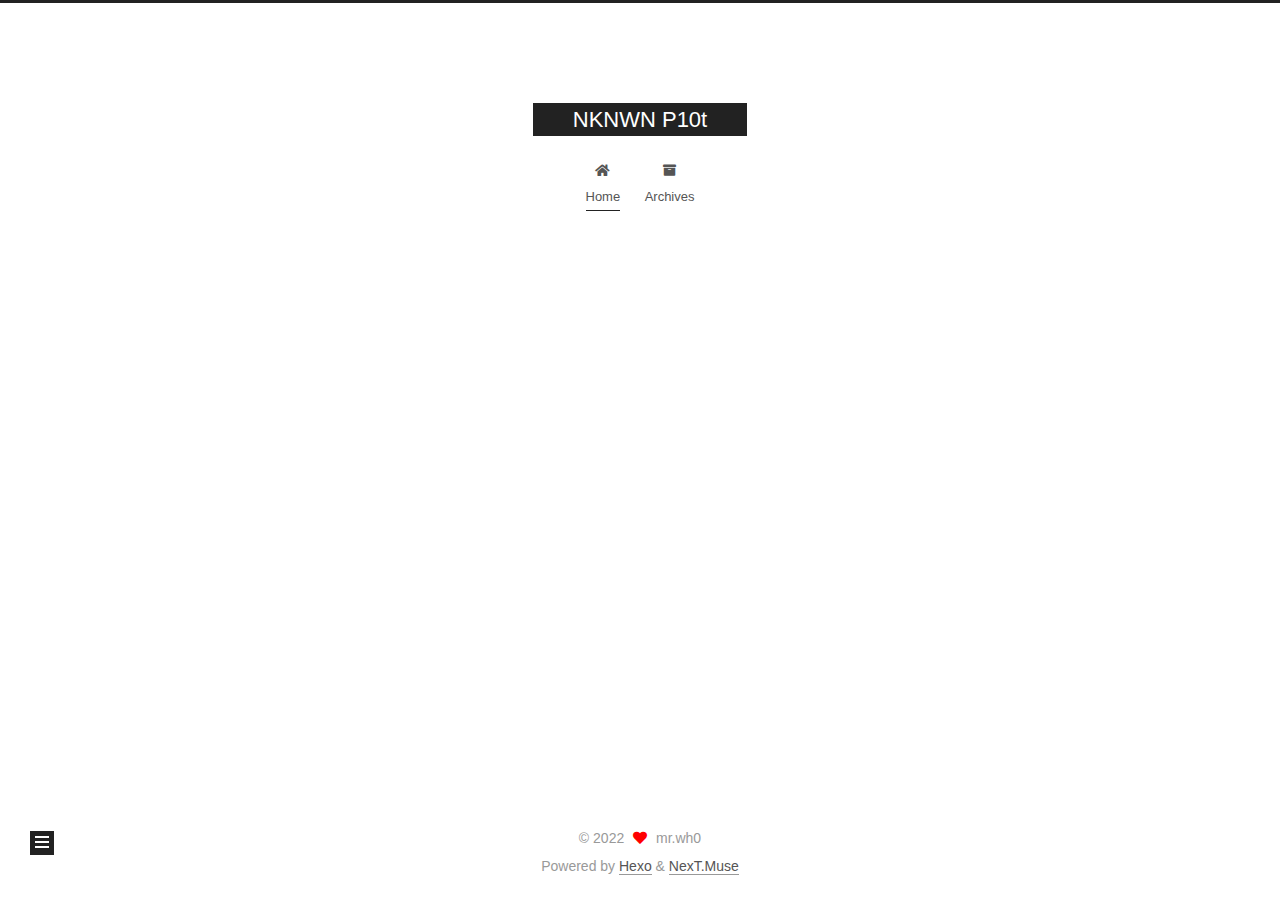
<file: index.html>
<!DOCTYPE html>
<html lang="en">
<head>
  <meta charset="UTF-8">
<meta name="viewport" content="width=device-width, initial-scale=1, maximum-scale=2">
<meta name="theme-color" content="#222">
<meta name="generator" content="Hexo 6.1.0">
  <link rel="apple-touch-icon" sizes="180x180" href="/images/apple-touch-icon-next.png">
  <link rel="icon" type="image/png" sizes="32x32" href="/images/favicon-32x32-next.png">
  <link rel="icon" type="image/png" sizes="16x16" href="/images/favicon-16x16-next.png">
  <link rel="mask-icon" href="/images/logo.svg" color="#222">

<link rel="stylesheet" href="/css/main.css">


<link rel="stylesheet" href="/lib/font-awesome/css/all.min.css">

<script id="hexo-configurations">
    var NexT = window.NexT || {};
    var CONFIG = {"hostname":"example.com","root":"/","scheme":"Muse","version":"7.8.0","exturl":false,"sidebar":{"position":"left","display":"post","padding":18,"offset":12,"onmobile":false},"copycode":{"enable":false,"show_result":false,"style":null},"back2top":{"enable":true,"sidebar":false,"scrollpercent":false},"bookmark":{"enable":false,"color":"#222","save":"auto"},"fancybox":false,"mediumzoom":false,"lazyload":false,"pangu":false,"comments":{"style":"tabs","active":null,"storage":true,"lazyload":false,"nav":null},"algolia":{"hits":{"per_page":10},"labels":{"input_placeholder":"Search for Posts","hits_empty":"We didn't find any results for the search: ${query}","hits_stats":"${hits} results found in ${time} ms"}},"localsearch":{"enable":false,"trigger":"auto","top_n_per_article":1,"unescape":false,"preload":false},"motion":{"enable":true,"async":false,"transition":{"post_block":"fadeIn","post_header":"slideDownIn","post_body":"slideDownIn","coll_header":"slideLeftIn","sidebar":"slideUpIn"}}};
  </script>

  <meta property="og:type" content="website">
<meta property="og:title" content="NKNWN P10t">
<meta property="og:url" content="http://example.com/index.html">
<meta property="og:site_name" content="NKNWN P10t">
<meta property="og:locale" content="en_US">
<meta property="article:author" content="mr.wh0">
<meta name="twitter:card" content="summary">

<link rel="canonical" href="http://example.com/">


<script id="page-configurations">
  // https://hexo.io/docs/variables.html
  CONFIG.page = {
    sidebar: "",
    isHome : true,
    isPost : false,
    lang   : 'en'
  };
</script>

  <title>NKNWN P10t</title>
  






  <noscript>
  <style>
  .use-motion .brand,
  .use-motion .menu-item,
  .sidebar-inner,
  .use-motion .post-block,
  .use-motion .pagination,
  .use-motion .comments,
  .use-motion .post-header,
  .use-motion .post-body,
  .use-motion .collection-header { opacity: initial; }

  .use-motion .site-title,
  .use-motion .site-subtitle {
    opacity: initial;
    top: initial;
  }

  .use-motion .logo-line-before i { left: initial; }
  .use-motion .logo-line-after i { right: initial; }
  </style>
</noscript>

</head>

<body itemscope itemtype="http://schema.org/WebPage">
  <div class="container use-motion">
    <div class="headband"></div>

    <header class="header" itemscope itemtype="http://schema.org/WPHeader">
      <div class="header-inner"><div class="site-brand-container">
  <div class="site-nav-toggle">
    <div class="toggle" aria-label="Toggle navigation bar">
      <span class="toggle-line toggle-line-first"></span>
      <span class="toggle-line toggle-line-middle"></span>
      <span class="toggle-line toggle-line-last"></span>
    </div>
  </div>

  <div class="site-meta">

    <a href="/" class="brand" rel="start">
      <span class="logo-line-before"><i></i></span>
      <h1 class="site-title">NKNWN P10t</h1>
      <span class="logo-line-after"><i></i></span>
    </a>
  </div>

  <div class="site-nav-right">
    <div class="toggle popup-trigger">
    </div>
  </div>
</div>




<nav class="site-nav">
  <ul id="menu" class="main-menu menu">
        <li class="menu-item menu-item-home">

    <a href="/" rel="section"><i class="fa fa-home fa-fw"></i>Home</a>

  </li>
        <li class="menu-item menu-item-archives">

    <a href="/archives/" rel="section"><i class="fa fa-archive fa-fw"></i>Archives</a>

  </li>
  </ul>
</nav>




</div>
    </header>

    
  <div class="back-to-top">
    <i class="fa fa-arrow-up"></i>
    <span>0%</span>
  </div>


    <main class="main">
      <div class="main-inner">
        <div class="content-wrap">
          

          <div class="content index posts-expand">
            
      
  
  
  <article itemscope itemtype="http://schema.org/Article" class="post-block" lang="en">
    <link itemprop="mainEntityOfPage" href="http://example.com/2022/04/29/test/">

    <span hidden itemprop="author" itemscope itemtype="http://schema.org/Person">
      <meta itemprop="image" content="/images/avatar.gif">
      <meta itemprop="name" content="mr.wh0">
      <meta itemprop="description" content="">
    </span>

    <span hidden itemprop="publisher" itemscope itemtype="http://schema.org/Organization">
      <meta itemprop="name" content="NKNWN P10t">
    </span>
      <header class="post-header">
        <h2 class="post-title" itemprop="name headline">
          
            <a href="/2022/04/29/test/" class="post-title-link" itemprop="url">test</a>
        </h2>

        <div class="post-meta">
            <span class="post-meta-item">
              <span class="post-meta-item-icon">
                <i class="far fa-calendar"></i>
              </span>
              <span class="post-meta-item-text">Posted on</span>
              

              <time title="Created: 2022-04-29 07:14:00 / Modified: 07:14:55" itemprop="dateCreated datePublished" datetime="2022-04-29T07:14:00+00:00">2022-04-29</time>
            </span>

          

        </div>
      </header>

    
    
    
    <div class="post-body" itemprop="articleBody">

      
          <p>just abc</p>

      
    </div>

    
    
    
      <footer class="post-footer">
        <div class="post-eof"></div>
      </footer>
  </article>
  
  
  


  



          </div>
          

<script>
  window.addEventListener('tabs:register', () => {
    let { activeClass } = CONFIG.comments;
    if (CONFIG.comments.storage) {
      activeClass = localStorage.getItem('comments_active') || activeClass;
    }
    if (activeClass) {
      let activeTab = document.querySelector(`a[href="#comment-${activeClass}"]`);
      if (activeTab) {
        activeTab.click();
      }
    }
  });
  if (CONFIG.comments.storage) {
    window.addEventListener('tabs:click', event => {
      if (!event.target.matches('.tabs-comment .tab-content .tab-pane')) return;
      let commentClass = event.target.classList[1];
      localStorage.setItem('comments_active', commentClass);
    });
  }
</script>

        </div>
          
  
  <div class="toggle sidebar-toggle">
    <span class="toggle-line toggle-line-first"></span>
    <span class="toggle-line toggle-line-middle"></span>
    <span class="toggle-line toggle-line-last"></span>
  </div>

  <aside class="sidebar">
    <div class="sidebar-inner">

      <ul class="sidebar-nav motion-element">
        <li class="sidebar-nav-toc">
          Table of Contents
        </li>
        <li class="sidebar-nav-overview">
          Overview
        </li>
      </ul>

      <!--noindex-->
      <div class="post-toc-wrap sidebar-panel">
      </div>
      <!--/noindex-->

      <div class="site-overview-wrap sidebar-panel">
        <div class="site-author motion-element" itemprop="author" itemscope itemtype="http://schema.org/Person">
  <p class="site-author-name" itemprop="name">mr.wh0</p>
  <div class="site-description" itemprop="description"></div>
</div>
<div class="site-state-wrap motion-element">
  <nav class="site-state">
      <div class="site-state-item site-state-posts">
          <a href="/archives/">
        
          <span class="site-state-item-count">1</span>
          <span class="site-state-item-name">posts</span>
        </a>
      </div>
  </nav>
</div>



      </div>

    </div>
  </aside>
  <div id="sidebar-dimmer"></div>


      </div>
    </main>

    <footer class="footer">
      <div class="footer-inner">
        

        

<div class="copyright">
  
  &copy; 
  <span itemprop="copyrightYear">2022</span>
  <span class="with-love">
    <i class="fa fa-heart"></i>
  </span>
  <span class="author" itemprop="copyrightHolder">mr.wh0</span>
</div>
  <div class="powered-by">Powered by <a href="https://hexo.io/" class="theme-link" rel="noopener" target="_blank">Hexo</a> & <a href="https://muse.theme-next.org/" class="theme-link" rel="noopener" target="_blank">NexT.Muse</a>
  </div>

        








      </div>
    </footer>
  </div>

  
  <script src="/lib/anime.min.js"></script>
  <script src="/lib/velocity/velocity.min.js"></script>
  <script src="/lib/velocity/velocity.ui.min.js"></script>

<script src="/js/utils.js"></script>

<script src="/js/motion.js"></script>


<script src="/js/schemes/muse.js"></script>


<script src="/js/next-boot.js"></script>




  















  

  

</body>
</html>
</file>
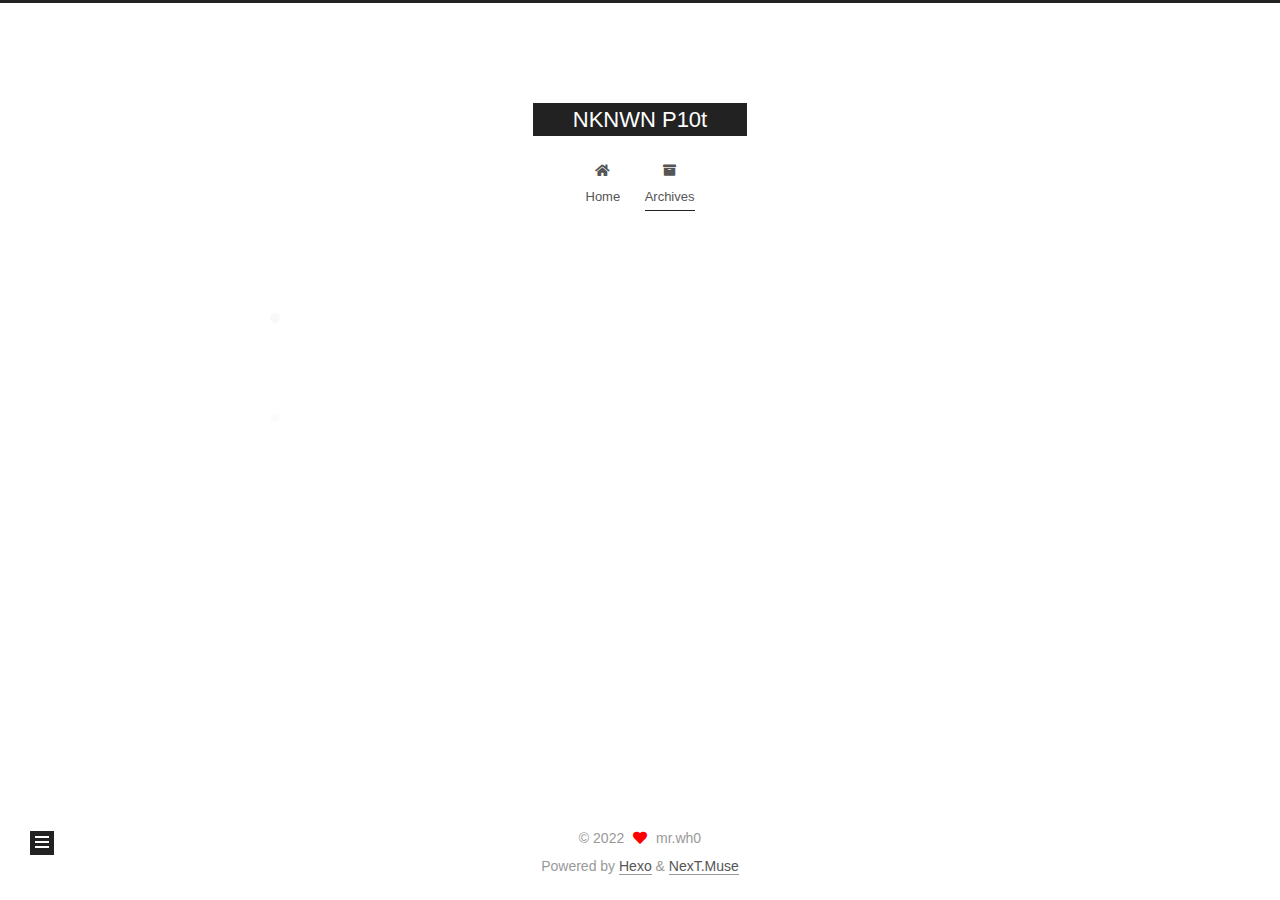
<file: archives/index.html>
<!DOCTYPE html>
<html lang="en">
<head>
  <meta charset="UTF-8">
<meta name="viewport" content="width=device-width, initial-scale=1, maximum-scale=2">
<meta name="theme-color" content="#222">
<meta name="generator" content="Hexo 6.1.0">
  <link rel="apple-touch-icon" sizes="180x180" href="/images/apple-touch-icon-next.png">
  <link rel="icon" type="image/png" sizes="32x32" href="/images/favicon-32x32-next.png">
  <link rel="icon" type="image/png" sizes="16x16" href="/images/favicon-16x16-next.png">
  <link rel="mask-icon" href="/images/logo.svg" color="#222">

<link rel="stylesheet" href="/css/main.css">


<link rel="stylesheet" href="/lib/font-awesome/css/all.min.css">

<script id="hexo-configurations">
    var NexT = window.NexT || {};
    var CONFIG = {"hostname":"example.com","root":"/","scheme":"Muse","version":"7.8.0","exturl":false,"sidebar":{"position":"left","display":"post","padding":18,"offset":12,"onmobile":false},"copycode":{"enable":false,"show_result":false,"style":null},"back2top":{"enable":true,"sidebar":false,"scrollpercent":false},"bookmark":{"enable":false,"color":"#222","save":"auto"},"fancybox":false,"mediumzoom":false,"lazyload":false,"pangu":false,"comments":{"style":"tabs","active":null,"storage":true,"lazyload":false,"nav":null},"algolia":{"hits":{"per_page":10},"labels":{"input_placeholder":"Search for Posts","hits_empty":"We didn't find any results for the search: ${query}","hits_stats":"${hits} results found in ${time} ms"}},"localsearch":{"enable":false,"trigger":"auto","top_n_per_article":1,"unescape":false,"preload":false},"motion":{"enable":true,"async":false,"transition":{"post_block":"fadeIn","post_header":"slideDownIn","post_body":"slideDownIn","coll_header":"slideLeftIn","sidebar":"slideUpIn"}}};
  </script>

  <meta property="og:type" content="website">
<meta property="og:title" content="NKNWN P10t">
<meta property="og:url" content="http://example.com/archives/index.html">
<meta property="og:site_name" content="NKNWN P10t">
<meta property="og:locale" content="en_US">
<meta property="article:author" content="mr.wh0">
<meta name="twitter:card" content="summary">

<link rel="canonical" href="http://example.com/archives/">


<script id="page-configurations">
  // https://hexo.io/docs/variables.html
  CONFIG.page = {
    sidebar: "",
    isHome : false,
    isPost : false,
    lang   : 'en'
  };
</script>

  <title>Archive | NKNWN P10t</title>
  






  <noscript>
  <style>
  .use-motion .brand,
  .use-motion .menu-item,
  .sidebar-inner,
  .use-motion .post-block,
  .use-motion .pagination,
  .use-motion .comments,
  .use-motion .post-header,
  .use-motion .post-body,
  .use-motion .collection-header { opacity: initial; }

  .use-motion .site-title,
  .use-motion .site-subtitle {
    opacity: initial;
    top: initial;
  }

  .use-motion .logo-line-before i { left: initial; }
  .use-motion .logo-line-after i { right: initial; }
  </style>
</noscript>

</head>

<body itemscope itemtype="http://schema.org/WebPage">
  <div class="container use-motion">
    <div class="headband"></div>

    <header class="header" itemscope itemtype="http://schema.org/WPHeader">
      <div class="header-inner"><div class="site-brand-container">
  <div class="site-nav-toggle">
    <div class="toggle" aria-label="Toggle navigation bar">
      <span class="toggle-line toggle-line-first"></span>
      <span class="toggle-line toggle-line-middle"></span>
      <span class="toggle-line toggle-line-last"></span>
    </div>
  </div>

  <div class="site-meta">

    <a href="/" class="brand" rel="start">
      <span class="logo-line-before"><i></i></span>
      <h1 class="site-title">NKNWN P10t</h1>
      <span class="logo-line-after"><i></i></span>
    </a>
  </div>

  <div class="site-nav-right">
    <div class="toggle popup-trigger">
    </div>
  </div>
</div>




<nav class="site-nav">
  <ul id="menu" class="main-menu menu">
        <li class="menu-item menu-item-home">

    <a href="/" rel="section"><i class="fa fa-home fa-fw"></i>Home</a>

  </li>
        <li class="menu-item menu-item-archives">

    <a href="/archives/" rel="section"><i class="fa fa-archive fa-fw"></i>Archives</a>

  </li>
  </ul>
</nav>




</div>
    </header>

    
  <div class="back-to-top">
    <i class="fa fa-arrow-up"></i>
    <span>0%</span>
  </div>


    <main class="main">
      <div class="main-inner">
        <div class="content-wrap">
          

          <div class="content archive">
            

  
  
  
  <div class="post-block">
    <div class="posts-collapse">
      <div class="collection-title">
        <span class="collection-header">Um..! 1 post. Keep on posting.</span>
      </div>

      
    <div class="collection-year">
      <span class="collection-header">2022</span>
    </div>

  <article itemscope itemtype="http://schema.org/Article">
    <header class="post-header">

      <div class="post-meta">
        <time itemprop="dateCreated"
              datetime="2022-04-29T07:14:00+00:00"
              content="2022-04-29">
          04-29
        </time>
      </div>

      <div class="post-title">
          <a class="post-title-link" href="/2022/04/29/test/" itemprop="url">
            <span itemprop="name">test</span>
          </a>
      </div>

    </header>
  </article>


    </div>
  </div>
  
  
  

  



          </div>
          

<script>
  window.addEventListener('tabs:register', () => {
    let { activeClass } = CONFIG.comments;
    if (CONFIG.comments.storage) {
      activeClass = localStorage.getItem('comments_active') || activeClass;
    }
    if (activeClass) {
      let activeTab = document.querySelector(`a[href="#comment-${activeClass}"]`);
      if (activeTab) {
        activeTab.click();
      }
    }
  });
  if (CONFIG.comments.storage) {
    window.addEventListener('tabs:click', event => {
      if (!event.target.matches('.tabs-comment .tab-content .tab-pane')) return;
      let commentClass = event.target.classList[1];
      localStorage.setItem('comments_active', commentClass);
    });
  }
</script>

        </div>
          
  
  <div class="toggle sidebar-toggle">
    <span class="toggle-line toggle-line-first"></span>
    <span class="toggle-line toggle-line-middle"></span>
    <span class="toggle-line toggle-line-last"></span>
  </div>

  <aside class="sidebar">
    <div class="sidebar-inner">

      <ul class="sidebar-nav motion-element">
        <li class="sidebar-nav-toc">
          Table of Contents
        </li>
        <li class="sidebar-nav-overview">
          Overview
        </li>
      </ul>

      <!--noindex-->
      <div class="post-toc-wrap sidebar-panel">
      </div>
      <!--/noindex-->

      <div class="site-overview-wrap sidebar-panel">
        <div class="site-author motion-element" itemprop="author" itemscope itemtype="http://schema.org/Person">
  <p class="site-author-name" itemprop="name">mr.wh0</p>
  <div class="site-description" itemprop="description"></div>
</div>
<div class="site-state-wrap motion-element">
  <nav class="site-state">
      <div class="site-state-item site-state-posts">
          <a href="/archives/">
        
          <span class="site-state-item-count">1</span>
          <span class="site-state-item-name">posts</span>
        </a>
      </div>
  </nav>
</div>



      </div>

    </div>
  </aside>
  <div id="sidebar-dimmer"></div>


      </div>
    </main>

    <footer class="footer">
      <div class="footer-inner">
        

        

<div class="copyright">
  
  &copy; 
  <span itemprop="copyrightYear">2022</span>
  <span class="with-love">
    <i class="fa fa-heart"></i>
  </span>
  <span class="author" itemprop="copyrightHolder">mr.wh0</span>
</div>
  <div class="powered-by">Powered by <a href="https://hexo.io/" class="theme-link" rel="noopener" target="_blank">Hexo</a> & <a href="https://muse.theme-next.org/" class="theme-link" rel="noopener" target="_blank">NexT.Muse</a>
  </div>

        








      </div>
    </footer>
  </div>

  
  <script src="/lib/anime.min.js"></script>
  <script src="/lib/velocity/velocity.min.js"></script>
  <script src="/lib/velocity/velocity.ui.min.js"></script>

<script src="/js/utils.js"></script>

<script src="/js/motion.js"></script>


<script src="/js/schemes/muse.js"></script>


<script src="/js/next-boot.js"></script>




  















  

  

</body>
</html>
</file>
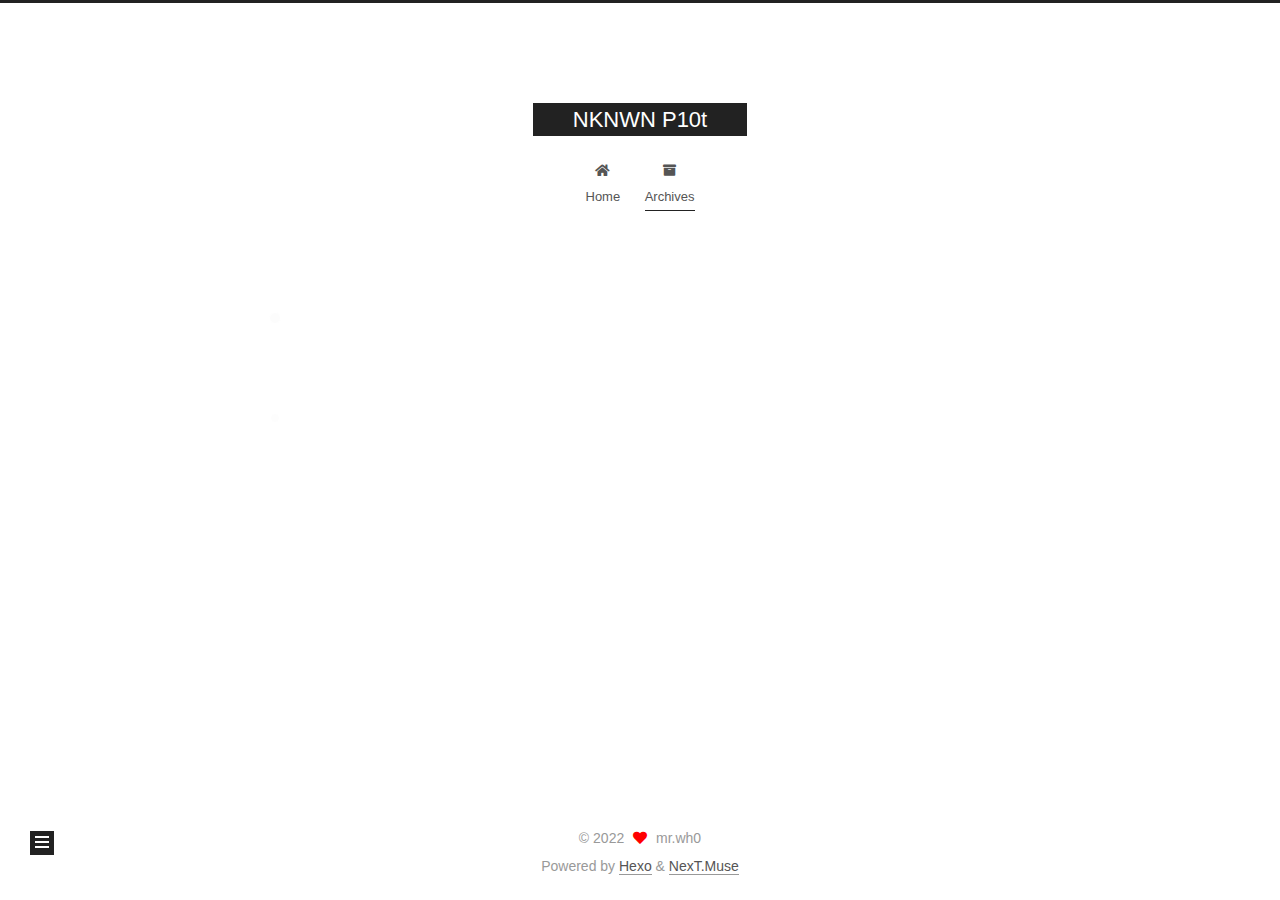
<file: archives/2022/index.html>
<!DOCTYPE html>
<html lang="en">
<head>
  <meta charset="UTF-8">
<meta name="viewport" content="width=device-width, initial-scale=1, maximum-scale=2">
<meta name="theme-color" content="#222">
<meta name="generator" content="Hexo 6.1.0">
  <link rel="apple-touch-icon" sizes="180x180" href="/images/apple-touch-icon-next.png">
  <link rel="icon" type="image/png" sizes="32x32" href="/images/favicon-32x32-next.png">
  <link rel="icon" type="image/png" sizes="16x16" href="/images/favicon-16x16-next.png">
  <link rel="mask-icon" href="/images/logo.svg" color="#222">

<link rel="stylesheet" href="/css/main.css">


<link rel="stylesheet" href="/lib/font-awesome/css/all.min.css">

<script id="hexo-configurations">
    var NexT = window.NexT || {};
    var CONFIG = {"hostname":"example.com","root":"/","scheme":"Muse","version":"7.8.0","exturl":false,"sidebar":{"position":"left","display":"post","padding":18,"offset":12,"onmobile":false},"copycode":{"enable":false,"show_result":false,"style":null},"back2top":{"enable":true,"sidebar":false,"scrollpercent":false},"bookmark":{"enable":false,"color":"#222","save":"auto"},"fancybox":false,"mediumzoom":false,"lazyload":false,"pangu":false,"comments":{"style":"tabs","active":null,"storage":true,"lazyload":false,"nav":null},"algolia":{"hits":{"per_page":10},"labels":{"input_placeholder":"Search for Posts","hits_empty":"We didn't find any results for the search: ${query}","hits_stats":"${hits} results found in ${time} ms"}},"localsearch":{"enable":false,"trigger":"auto","top_n_per_article":1,"unescape":false,"preload":false},"motion":{"enable":true,"async":false,"transition":{"post_block":"fadeIn","post_header":"slideDownIn","post_body":"slideDownIn","coll_header":"slideLeftIn","sidebar":"slideUpIn"}}};
  </script>

  <meta property="og:type" content="website">
<meta property="og:title" content="NKNWN P10t">
<meta property="og:url" content="http://example.com/archives/2022/index.html">
<meta property="og:site_name" content="NKNWN P10t">
<meta property="og:locale" content="en_US">
<meta property="article:author" content="mr.wh0">
<meta name="twitter:card" content="summary">

<link rel="canonical" href="http://example.com/archives/2022/">


<script id="page-configurations">
  // https://hexo.io/docs/variables.html
  CONFIG.page = {
    sidebar: "",
    isHome : false,
    isPost : false,
    lang   : 'en'
  };
</script>

  <title>Archive | NKNWN P10t</title>
  






  <noscript>
  <style>
  .use-motion .brand,
  .use-motion .menu-item,
  .sidebar-inner,
  .use-motion .post-block,
  .use-motion .pagination,
  .use-motion .comments,
  .use-motion .post-header,
  .use-motion .post-body,
  .use-motion .collection-header { opacity: initial; }

  .use-motion .site-title,
  .use-motion .site-subtitle {
    opacity: initial;
    top: initial;
  }

  .use-motion .logo-line-before i { left: initial; }
  .use-motion .logo-line-after i { right: initial; }
  </style>
</noscript>

</head>

<body itemscope itemtype="http://schema.org/WebPage">
  <div class="container use-motion">
    <div class="headband"></div>

    <header class="header" itemscope itemtype="http://schema.org/WPHeader">
      <div class="header-inner"><div class="site-brand-container">
  <div class="site-nav-toggle">
    <div class="toggle" aria-label="Toggle navigation bar">
      <span class="toggle-line toggle-line-first"></span>
      <span class="toggle-line toggle-line-middle"></span>
      <span class="toggle-line toggle-line-last"></span>
    </div>
  </div>

  <div class="site-meta">

    <a href="/" class="brand" rel="start">
      <span class="logo-line-before"><i></i></span>
      <h1 class="site-title">NKNWN P10t</h1>
      <span class="logo-line-after"><i></i></span>
    </a>
  </div>

  <div class="site-nav-right">
    <div class="toggle popup-trigger">
    </div>
  </div>
</div>




<nav class="site-nav">
  <ul id="menu" class="main-menu menu">
        <li class="menu-item menu-item-home">

    <a href="/" rel="section"><i class="fa fa-home fa-fw"></i>Home</a>

  </li>
        <li class="menu-item menu-item-archives">

    <a href="/archives/" rel="section"><i class="fa fa-archive fa-fw"></i>Archives</a>

  </li>
  </ul>
</nav>




</div>
    </header>

    
  <div class="back-to-top">
    <i class="fa fa-arrow-up"></i>
    <span>0%</span>
  </div>


    <main class="main">
      <div class="main-inner">
        <div class="content-wrap">
          

          <div class="content archive">
            

  
  
  
  <div class="post-block">
    <div class="posts-collapse">
      <div class="collection-title">
        <span class="collection-header">Um..! 1 post. Keep on posting.</span>
      </div>

      
    <div class="collection-year">
      <span class="collection-header">2022</span>
    </div>

  <article itemscope itemtype="http://schema.org/Article">
    <header class="post-header">

      <div class="post-meta">
        <time itemprop="dateCreated"
              datetime="2022-04-29T07:14:00+00:00"
              content="2022-04-29">
          04-29
        </time>
      </div>

      <div class="post-title">
          <a class="post-title-link" href="/2022/04/29/test/" itemprop="url">
            <span itemprop="name">test</span>
          </a>
      </div>

    </header>
  </article>


    </div>
  </div>
  
  
  

  



          </div>
          

<script>
  window.addEventListener('tabs:register', () => {
    let { activeClass } = CONFIG.comments;
    if (CONFIG.comments.storage) {
      activeClass = localStorage.getItem('comments_active') || activeClass;
    }
    if (activeClass) {
      let activeTab = document.querySelector(`a[href="#comment-${activeClass}"]`);
      if (activeTab) {
        activeTab.click();
      }
    }
  });
  if (CONFIG.comments.storage) {
    window.addEventListener('tabs:click', event => {
      if (!event.target.matches('.tabs-comment .tab-content .tab-pane')) return;
      let commentClass = event.target.classList[1];
      localStorage.setItem('comments_active', commentClass);
    });
  }
</script>

        </div>
          
  
  <div class="toggle sidebar-toggle">
    <span class="toggle-line toggle-line-first"></span>
    <span class="toggle-line toggle-line-middle"></span>
    <span class="toggle-line toggle-line-last"></span>
  </div>

  <aside class="sidebar">
    <div class="sidebar-inner">

      <ul class="sidebar-nav motion-element">
        <li class="sidebar-nav-toc">
          Table of Contents
        </li>
        <li class="sidebar-nav-overview">
          Overview
        </li>
      </ul>

      <!--noindex-->
      <div class="post-toc-wrap sidebar-panel">
      </div>
      <!--/noindex-->

      <div class="site-overview-wrap sidebar-panel">
        <div class="site-author motion-element" itemprop="author" itemscope itemtype="http://schema.org/Person">
  <p class="site-author-name" itemprop="name">mr.wh0</p>
  <div class="site-description" itemprop="description"></div>
</div>
<div class="site-state-wrap motion-element">
  <nav class="site-state">
      <div class="site-state-item site-state-posts">
          <a href="/archives/">
        
          <span class="site-state-item-count">1</span>
          <span class="site-state-item-name">posts</span>
        </a>
      </div>
  </nav>
</div>



      </div>

    </div>
  </aside>
  <div id="sidebar-dimmer"></div>


      </div>
    </main>

    <footer class="footer">
      <div class="footer-inner">
        

        

<div class="copyright">
  
  &copy; 
  <span itemprop="copyrightYear">2022</span>
  <span class="with-love">
    <i class="fa fa-heart"></i>
  </span>
  <span class="author" itemprop="copyrightHolder">mr.wh0</span>
</div>
  <div class="powered-by">Powered by <a href="https://hexo.io/" class="theme-link" rel="noopener" target="_blank">Hexo</a> & <a href="https://muse.theme-next.org/" class="theme-link" rel="noopener" target="_blank">NexT.Muse</a>
  </div>

        








      </div>
    </footer>
  </div>

  
  <script src="/lib/anime.min.js"></script>
  <script src="/lib/velocity/velocity.min.js"></script>
  <script src="/lib/velocity/velocity.ui.min.js"></script>

<script src="/js/utils.js"></script>

<script src="/js/motion.js"></script>


<script src="/js/schemes/muse.js"></script>


<script src="/js/next-boot.js"></script>




  















  

  

</body>
</html>
</file>
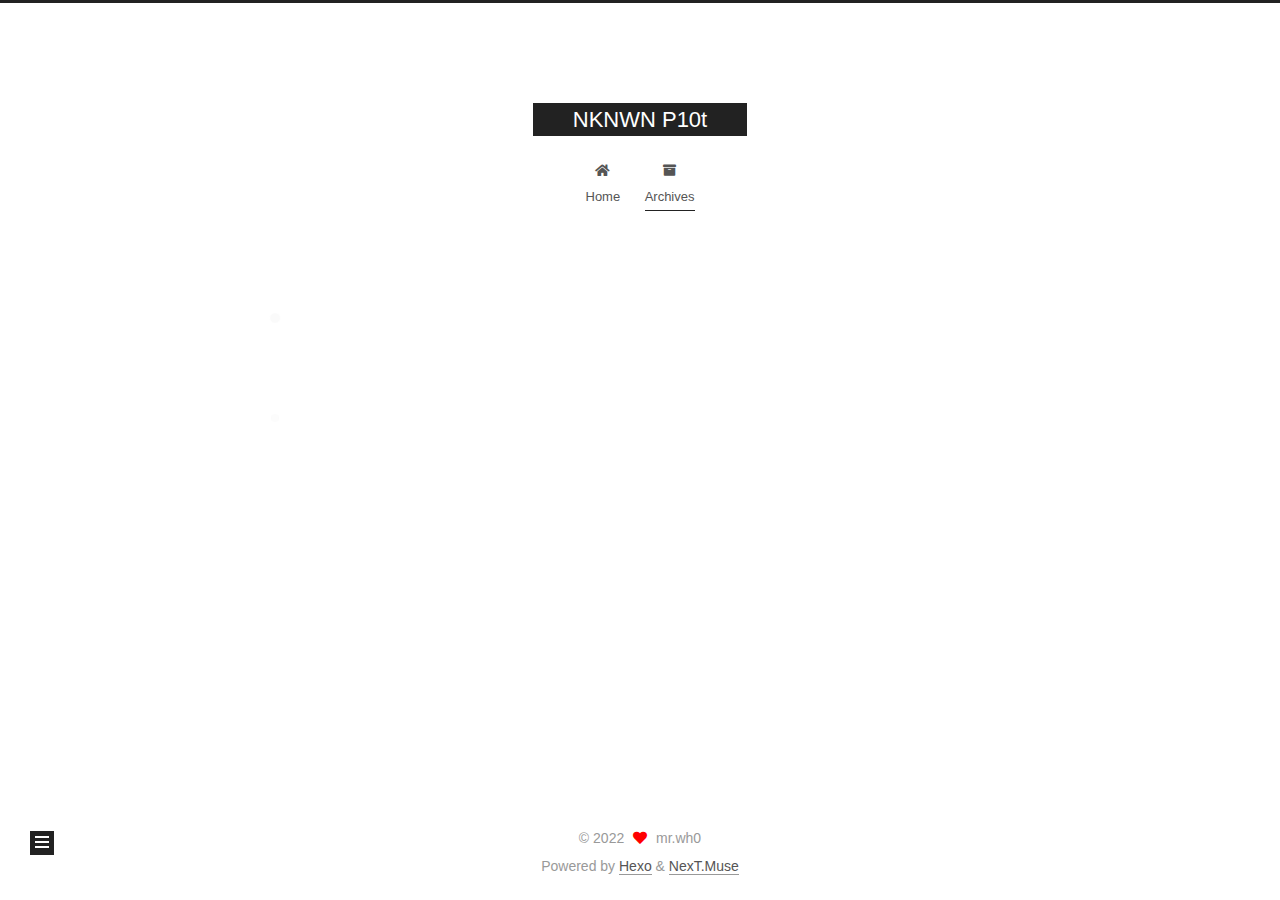
<file: archives/2022/04/index.html>
<!DOCTYPE html>
<html lang="en">
<head>
  <meta charset="UTF-8">
<meta name="viewport" content="width=device-width, initial-scale=1, maximum-scale=2">
<meta name="theme-color" content="#222">
<meta name="generator" content="Hexo 6.1.0">
  <link rel="apple-touch-icon" sizes="180x180" href="/images/apple-touch-icon-next.png">
  <link rel="icon" type="image/png" sizes="32x32" href="/images/favicon-32x32-next.png">
  <link rel="icon" type="image/png" sizes="16x16" href="/images/favicon-16x16-next.png">
  <link rel="mask-icon" href="/images/logo.svg" color="#222">

<link rel="stylesheet" href="/css/main.css">


<link rel="stylesheet" href="/lib/font-awesome/css/all.min.css">

<script id="hexo-configurations">
    var NexT = window.NexT || {};
    var CONFIG = {"hostname":"example.com","root":"/","scheme":"Muse","version":"7.8.0","exturl":false,"sidebar":{"position":"left","display":"post","padding":18,"offset":12,"onmobile":false},"copycode":{"enable":false,"show_result":false,"style":null},"back2top":{"enable":true,"sidebar":false,"scrollpercent":false},"bookmark":{"enable":false,"color":"#222","save":"auto"},"fancybox":false,"mediumzoom":false,"lazyload":false,"pangu":false,"comments":{"style":"tabs","active":null,"storage":true,"lazyload":false,"nav":null},"algolia":{"hits":{"per_page":10},"labels":{"input_placeholder":"Search for Posts","hits_empty":"We didn't find any results for the search: ${query}","hits_stats":"${hits} results found in ${time} ms"}},"localsearch":{"enable":false,"trigger":"auto","top_n_per_article":1,"unescape":false,"preload":false},"motion":{"enable":true,"async":false,"transition":{"post_block":"fadeIn","post_header":"slideDownIn","post_body":"slideDownIn","coll_header":"slideLeftIn","sidebar":"slideUpIn"}}};
  </script>

  <meta property="og:type" content="website">
<meta property="og:title" content="NKNWN P10t">
<meta property="og:url" content="http://example.com/archives/2022/04/index.html">
<meta property="og:site_name" content="NKNWN P10t">
<meta property="og:locale" content="en_US">
<meta property="article:author" content="mr.wh0">
<meta name="twitter:card" content="summary">

<link rel="canonical" href="http://example.com/archives/2022/04/">


<script id="page-configurations">
  // https://hexo.io/docs/variables.html
  CONFIG.page = {
    sidebar: "",
    isHome : false,
    isPost : false,
    lang   : 'en'
  };
</script>

  <title>Archive | NKNWN P10t</title>
  






  <noscript>
  <style>
  .use-motion .brand,
  .use-motion .menu-item,
  .sidebar-inner,
  .use-motion .post-block,
  .use-motion .pagination,
  .use-motion .comments,
  .use-motion .post-header,
  .use-motion .post-body,
  .use-motion .collection-header { opacity: initial; }

  .use-motion .site-title,
  .use-motion .site-subtitle {
    opacity: initial;
    top: initial;
  }

  .use-motion .logo-line-before i { left: initial; }
  .use-motion .logo-line-after i { right: initial; }
  </style>
</noscript>

</head>

<body itemscope itemtype="http://schema.org/WebPage">
  <div class="container use-motion">
    <div class="headband"></div>

    <header class="header" itemscope itemtype="http://schema.org/WPHeader">
      <div class="header-inner"><div class="site-brand-container">
  <div class="site-nav-toggle">
    <div class="toggle" aria-label="Toggle navigation bar">
      <span class="toggle-line toggle-line-first"></span>
      <span class="toggle-line toggle-line-middle"></span>
      <span class="toggle-line toggle-line-last"></span>
    </div>
  </div>

  <div class="site-meta">

    <a href="/" class="brand" rel="start">
      <span class="logo-line-before"><i></i></span>
      <h1 class="site-title">NKNWN P10t</h1>
      <span class="logo-line-after"><i></i></span>
    </a>
  </div>

  <div class="site-nav-right">
    <div class="toggle popup-trigger">
    </div>
  </div>
</div>




<nav class="site-nav">
  <ul id="menu" class="main-menu menu">
        <li class="menu-item menu-item-home">

    <a href="/" rel="section"><i class="fa fa-home fa-fw"></i>Home</a>

  </li>
        <li class="menu-item menu-item-archives">

    <a href="/archives/" rel="section"><i class="fa fa-archive fa-fw"></i>Archives</a>

  </li>
  </ul>
</nav>




</div>
    </header>

    
  <div class="back-to-top">
    <i class="fa fa-arrow-up"></i>
    <span>0%</span>
  </div>


    <main class="main">
      <div class="main-inner">
        <div class="content-wrap">
          

          <div class="content archive">
            

  
  
  
  <div class="post-block">
    <div class="posts-collapse">
      <div class="collection-title">
        <span class="collection-header">Um..! 1 post. Keep on posting.</span>
      </div>

      
    <div class="collection-year">
      <span class="collection-header">2022</span>
    </div>

  <article itemscope itemtype="http://schema.org/Article">
    <header class="post-header">

      <div class="post-meta">
        <time itemprop="dateCreated"
              datetime="2022-04-29T07:14:00+00:00"
              content="2022-04-29">
          04-29
        </time>
      </div>

      <div class="post-title">
          <a class="post-title-link" href="/2022/04/29/test/" itemprop="url">
            <span itemprop="name">test</span>
          </a>
      </div>

    </header>
  </article>


    </div>
  </div>
  
  
  

  



          </div>
          

<script>
  window.addEventListener('tabs:register', () => {
    let { activeClass } = CONFIG.comments;
    if (CONFIG.comments.storage) {
      activeClass = localStorage.getItem('comments_active') || activeClass;
    }
    if (activeClass) {
      let activeTab = document.querySelector(`a[href="#comment-${activeClass}"]`);
      if (activeTab) {
        activeTab.click();
      }
    }
  });
  if (CONFIG.comments.storage) {
    window.addEventListener('tabs:click', event => {
      if (!event.target.matches('.tabs-comment .tab-content .tab-pane')) return;
      let commentClass = event.target.classList[1];
      localStorage.setItem('comments_active', commentClass);
    });
  }
</script>

        </div>
          
  
  <div class="toggle sidebar-toggle">
    <span class="toggle-line toggle-line-first"></span>
    <span class="toggle-line toggle-line-middle"></span>
    <span class="toggle-line toggle-line-last"></span>
  </div>

  <aside class="sidebar">
    <div class="sidebar-inner">

      <ul class="sidebar-nav motion-element">
        <li class="sidebar-nav-toc">
          Table of Contents
        </li>
        <li class="sidebar-nav-overview">
          Overview
        </li>
      </ul>

      <!--noindex-->
      <div class="post-toc-wrap sidebar-panel">
      </div>
      <!--/noindex-->

      <div class="site-overview-wrap sidebar-panel">
        <div class="site-author motion-element" itemprop="author" itemscope itemtype="http://schema.org/Person">
  <p class="site-author-name" itemprop="name">mr.wh0</p>
  <div class="site-description" itemprop="description"></div>
</div>
<div class="site-state-wrap motion-element">
  <nav class="site-state">
      <div class="site-state-item site-state-posts">
          <a href="/archives/">
        
          <span class="site-state-item-count">1</span>
          <span class="site-state-item-name">posts</span>
        </a>
      </div>
  </nav>
</div>



      </div>

    </div>
  </aside>
  <div id="sidebar-dimmer"></div>


      </div>
    </main>

    <footer class="footer">
      <div class="footer-inner">
        

        

<div class="copyright">
  
  &copy; 
  <span itemprop="copyrightYear">2022</span>
  <span class="with-love">
    <i class="fa fa-heart"></i>
  </span>
  <span class="author" itemprop="copyrightHolder">mr.wh0</span>
</div>
  <div class="powered-by">Powered by <a href="https://hexo.io/" class="theme-link" rel="noopener" target="_blank">Hexo</a> & <a href="https://muse.theme-next.org/" class="theme-link" rel="noopener" target="_blank">NexT.Muse</a>
  </div>

        








      </div>
    </footer>
  </div>

  
  <script src="/lib/anime.min.js"></script>
  <script src="/lib/velocity/velocity.min.js"></script>
  <script src="/lib/velocity/velocity.ui.min.js"></script>

<script src="/js/utils.js"></script>

<script src="/js/motion.js"></script>


<script src="/js/schemes/muse.js"></script>


<script src="/js/next-boot.js"></script>




  















  

  

</body>
</html>
</file>
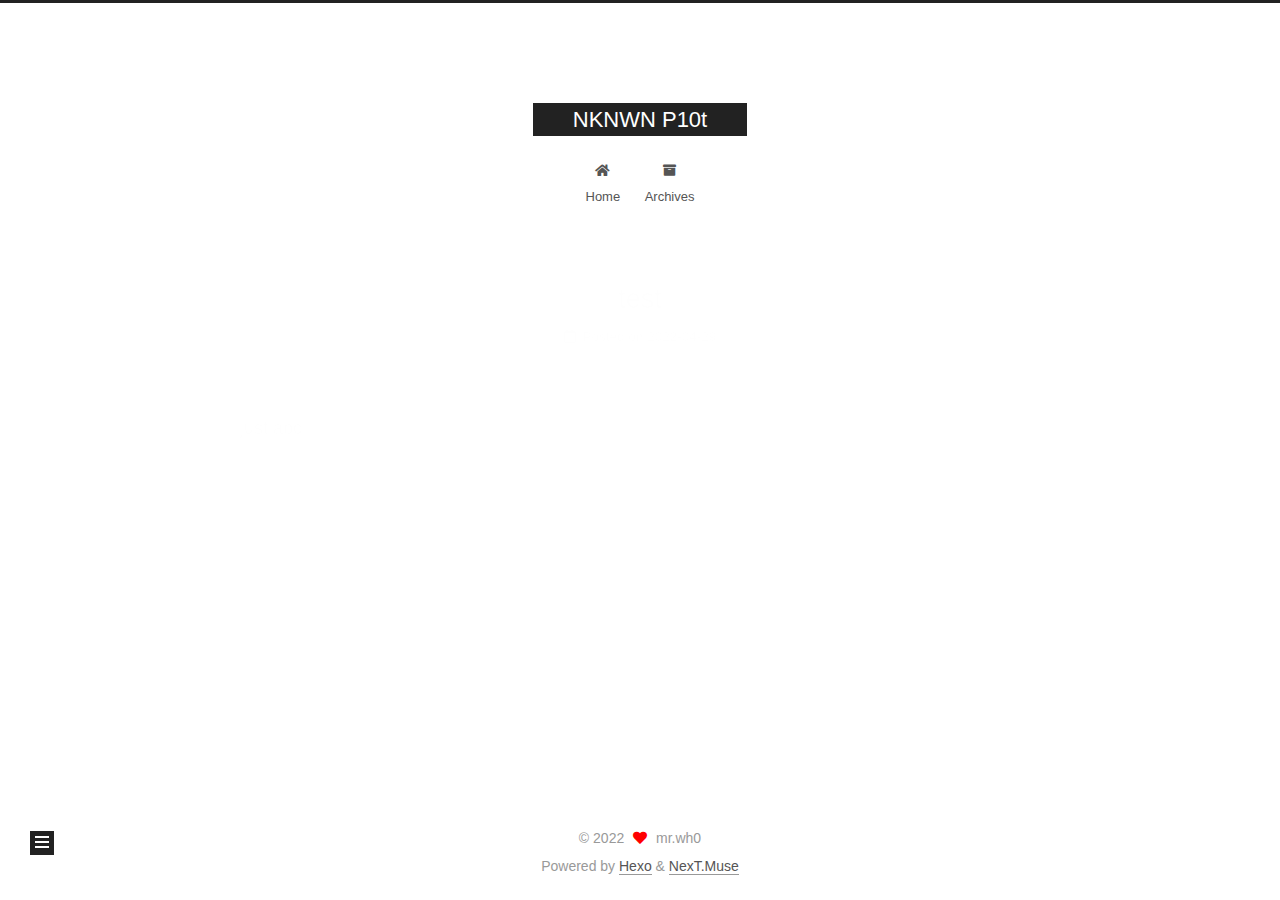
<file: 2022/04/29/test/index.html>
<!DOCTYPE html>
<html lang="en">
<head>
  <meta charset="UTF-8">
<meta name="viewport" content="width=device-width, initial-scale=1, maximum-scale=2">
<meta name="theme-color" content="#222">
<meta name="generator" content="Hexo 6.1.0">
  <link rel="apple-touch-icon" sizes="180x180" href="/images/apple-touch-icon-next.png">
  <link rel="icon" type="image/png" sizes="32x32" href="/images/favicon-32x32-next.png">
  <link rel="icon" type="image/png" sizes="16x16" href="/images/favicon-16x16-next.png">
  <link rel="mask-icon" href="/images/logo.svg" color="#222">

<link rel="stylesheet" href="/css/main.css">


<link rel="stylesheet" href="/lib/font-awesome/css/all.min.css">

<script id="hexo-configurations">
    var NexT = window.NexT || {};
    var CONFIG = {"hostname":"example.com","root":"/","scheme":"Muse","version":"7.8.0","exturl":false,"sidebar":{"position":"left","display":"post","padding":18,"offset":12,"onmobile":false},"copycode":{"enable":false,"show_result":false,"style":null},"back2top":{"enable":true,"sidebar":false,"scrollpercent":false},"bookmark":{"enable":false,"color":"#222","save":"auto"},"fancybox":false,"mediumzoom":false,"lazyload":false,"pangu":false,"comments":{"style":"tabs","active":null,"storage":true,"lazyload":false,"nav":null},"algolia":{"hits":{"per_page":10},"labels":{"input_placeholder":"Search for Posts","hits_empty":"We didn't find any results for the search: ${query}","hits_stats":"${hits} results found in ${time} ms"}},"localsearch":{"enable":false,"trigger":"auto","top_n_per_article":1,"unescape":false,"preload":false},"motion":{"enable":true,"async":false,"transition":{"post_block":"fadeIn","post_header":"slideDownIn","post_body":"slideDownIn","coll_header":"slideLeftIn","sidebar":"slideUpIn"}}};
  </script>

  <meta name="description" content="just abc">
<meta property="og:type" content="article">
<meta property="og:title" content="test">
<meta property="og:url" content="http://example.com/2022/04/29/test/index.html">
<meta property="og:site_name" content="NKNWN P10t">
<meta property="og:description" content="just abc">
<meta property="og:locale" content="en_US">
<meta property="article:published_time" content="2022-04-29T07:14:00.000Z">
<meta property="article:modified_time" content="2022-04-29T07:14:55.963Z">
<meta property="article:author" content="mr.wh0">
<meta name="twitter:card" content="summary">

<link rel="canonical" href="http://example.com/2022/04/29/test/">


<script id="page-configurations">
  // https://hexo.io/docs/variables.html
  CONFIG.page = {
    sidebar: "",
    isHome : false,
    isPost : true,
    lang   : 'en'
  };
</script>

  <title>test | NKNWN P10t</title>
  






  <noscript>
  <style>
  .use-motion .brand,
  .use-motion .menu-item,
  .sidebar-inner,
  .use-motion .post-block,
  .use-motion .pagination,
  .use-motion .comments,
  .use-motion .post-header,
  .use-motion .post-body,
  .use-motion .collection-header { opacity: initial; }

  .use-motion .site-title,
  .use-motion .site-subtitle {
    opacity: initial;
    top: initial;
  }

  .use-motion .logo-line-before i { left: initial; }
  .use-motion .logo-line-after i { right: initial; }
  </style>
</noscript>

</head>

<body itemscope itemtype="http://schema.org/WebPage">
  <div class="container use-motion">
    <div class="headband"></div>

    <header class="header" itemscope itemtype="http://schema.org/WPHeader">
      <div class="header-inner"><div class="site-brand-container">
  <div class="site-nav-toggle">
    <div class="toggle" aria-label="Toggle navigation bar">
      <span class="toggle-line toggle-line-first"></span>
      <span class="toggle-line toggle-line-middle"></span>
      <span class="toggle-line toggle-line-last"></span>
    </div>
  </div>

  <div class="site-meta">

    <a href="/" class="brand" rel="start">
      <span class="logo-line-before"><i></i></span>
      <h1 class="site-title">NKNWN P10t</h1>
      <span class="logo-line-after"><i></i></span>
    </a>
  </div>

  <div class="site-nav-right">
    <div class="toggle popup-trigger">
    </div>
  </div>
</div>




<nav class="site-nav">
  <ul id="menu" class="main-menu menu">
        <li class="menu-item menu-item-home">

    <a href="/" rel="section"><i class="fa fa-home fa-fw"></i>Home</a>

  </li>
        <li class="menu-item menu-item-archives">

    <a href="/archives/" rel="section"><i class="fa fa-archive fa-fw"></i>Archives</a>

  </li>
  </ul>
</nav>




</div>
    </header>

    
  <div class="back-to-top">
    <i class="fa fa-arrow-up"></i>
    <span>0%</span>
  </div>


    <main class="main">
      <div class="main-inner">
        <div class="content-wrap">
          

          <div class="content post posts-expand">
            

    
  
  
  <article itemscope itemtype="http://schema.org/Article" class="post-block" lang="en">
    <link itemprop="mainEntityOfPage" href="http://example.com/2022/04/29/test/">

    <span hidden itemprop="author" itemscope itemtype="http://schema.org/Person">
      <meta itemprop="image" content="/images/avatar.gif">
      <meta itemprop="name" content="mr.wh0">
      <meta itemprop="description" content="">
    </span>

    <span hidden itemprop="publisher" itemscope itemtype="http://schema.org/Organization">
      <meta itemprop="name" content="NKNWN P10t">
    </span>
      <header class="post-header">
        <h1 class="post-title" itemprop="name headline">
          test
        </h1>

        <div class="post-meta">
            <span class="post-meta-item">
              <span class="post-meta-item-icon">
                <i class="far fa-calendar"></i>
              </span>
              <span class="post-meta-item-text">Posted on</span>
              

              <time title="Created: 2022-04-29 07:14:00 / Modified: 07:14:55" itemprop="dateCreated datePublished" datetime="2022-04-29T07:14:00+00:00">2022-04-29</time>
            </span>

          

        </div>
      </header>

    
    
    
    <div class="post-body" itemprop="articleBody">

      
        <p>just abc</p>

    </div>

    
    
    

      <footer class="post-footer">

        


        
      </footer>
    
  </article>
  
  
  



          </div>
          

<script>
  window.addEventListener('tabs:register', () => {
    let { activeClass } = CONFIG.comments;
    if (CONFIG.comments.storage) {
      activeClass = localStorage.getItem('comments_active') || activeClass;
    }
    if (activeClass) {
      let activeTab = document.querySelector(`a[href="#comment-${activeClass}"]`);
      if (activeTab) {
        activeTab.click();
      }
    }
  });
  if (CONFIG.comments.storage) {
    window.addEventListener('tabs:click', event => {
      if (!event.target.matches('.tabs-comment .tab-content .tab-pane')) return;
      let commentClass = event.target.classList[1];
      localStorage.setItem('comments_active', commentClass);
    });
  }
</script>

        </div>
          
  
  <div class="toggle sidebar-toggle">
    <span class="toggle-line toggle-line-first"></span>
    <span class="toggle-line toggle-line-middle"></span>
    <span class="toggle-line toggle-line-last"></span>
  </div>

  <aside class="sidebar">
    <div class="sidebar-inner">

      <ul class="sidebar-nav motion-element">
        <li class="sidebar-nav-toc">
          Table of Contents
        </li>
        <li class="sidebar-nav-overview">
          Overview
        </li>
      </ul>

      <!--noindex-->
      <div class="post-toc-wrap sidebar-panel">
      </div>
      <!--/noindex-->

      <div class="site-overview-wrap sidebar-panel">
        <div class="site-author motion-element" itemprop="author" itemscope itemtype="http://schema.org/Person">
  <p class="site-author-name" itemprop="name">mr.wh0</p>
  <div class="site-description" itemprop="description"></div>
</div>
<div class="site-state-wrap motion-element">
  <nav class="site-state">
      <div class="site-state-item site-state-posts">
          <a href="/archives/">
        
          <span class="site-state-item-count">1</span>
          <span class="site-state-item-name">posts</span>
        </a>
      </div>
  </nav>
</div>



      </div>

    </div>
  </aside>
  <div id="sidebar-dimmer"></div>


      </div>
    </main>

    <footer class="footer">
      <div class="footer-inner">
        

        

<div class="copyright">
  
  &copy; 
  <span itemprop="copyrightYear">2022</span>
  <span class="with-love">
    <i class="fa fa-heart"></i>
  </span>
  <span class="author" itemprop="copyrightHolder">mr.wh0</span>
</div>
  <div class="powered-by">Powered by <a href="https://hexo.io/" class="theme-link" rel="noopener" target="_blank">Hexo</a> & <a href="https://muse.theme-next.org/" class="theme-link" rel="noopener" target="_blank">NexT.Muse</a>
  </div>

        








      </div>
    </footer>
  </div>

  
  <script src="/lib/anime.min.js"></script>
  <script src="/lib/velocity/velocity.min.js"></script>
  <script src="/lib/velocity/velocity.ui.min.js"></script>

<script src="/js/utils.js"></script>

<script src="/js/motion.js"></script>


<script src="/js/schemes/muse.js"></script>


<script src="/js/next-boot.js"></script>




  















  

  

</body>
</html>
</file>
<file: css/main.css>
:root {
  --body-bg-color: #fff;
  --content-bg-color: #fff;
  --card-bg-color: #f5f5f5;
  --text-color: #555;
  --blockquote-color: #666;
  --link-color: #555;
  --link-hover-color: #222;
  --brand-color: #fff;
  --brand-hover-color: #fff;
  --table-row-odd-bg-color: #f9f9f9;
  --table-row-hover-bg-color: #f5f5f5;
  --menu-item-bg-color: #f5f5f5;
  --btn-default-bg: #222;
  --btn-default-color: #fff;
  --btn-default-border-color: #222;
  --btn-default-hover-bg: #fff;
  --btn-default-hover-color: #222;
  --btn-default-hover-border-color: #222;
}
html {
  line-height: 1.15; /* 1 */
  -webkit-text-size-adjust: 100%; /* 2 */
}
body {
  margin: 0;
}
main {
  display: block;
}
h1 {
  font-size: 2em;
  margin: 0.67em 0;
}
hr {
  box-sizing: content-box; /* 1 */
  height: 0; /* 1 */
  overflow: visible; /* 2 */
}
pre {
  font-family: monospace, monospace; /* 1 */
  font-size: 1em; /* 2 */
}
a {
  background: transparent;
}
abbr[title] {
  border-bottom: none; /* 1 */
  text-decoration: underline; /* 2 */
  text-decoration: underline dotted; /* 2 */
}
b,
strong {
  font-weight: bolder;
}
code,
kbd,
samp {
  font-family: monospace, monospace; /* 1 */
  font-size: 1em; /* 2 */
}
small {
  font-size: 80%;
}
sub,
sup {
  font-size: 75%;
  line-height: 0;
  position: relative;
  vertical-align: baseline;
}
sub {
  bottom: -0.25em;
}
sup {
  top: -0.5em;
}
img {
  border-style: none;
}
button,
input,
optgroup,
select,
textarea {
  font-family: inherit; /* 1 */
  font-size: 100%; /* 1 */
  line-height: 1.15; /* 1 */
  margin: 0; /* 2 */
}
button,
input {
/* 1 */
  overflow: visible;
}
button,
select {
/* 1 */
  text-transform: none;
}
button,
[type='button'],
[type='reset'],
[type='submit'] {
  -webkit-appearance: button;
}
button::-moz-focus-inner,
[type='button']::-moz-focus-inner,
[type='reset']::-moz-focus-inner,
[type='submit']::-moz-focus-inner {
  border-style: none;
  padding: 0;
}
button:-moz-focusring,
[type='button']:-moz-focusring,
[type='reset']:-moz-focusring,
[type='submit']:-moz-focusring {
  outline: 1px dotted ButtonText;
}
fieldset {
  padding: 0.35em 0.75em 0.625em;
}
legend {
  box-sizing: border-box; /* 1 */
  color: inherit; /* 2 */
  display: table; /* 1 */
  max-width: 100%; /* 1 */
  padding: 0; /* 3 */
  white-space: normal; /* 1 */
}
progress {
  vertical-align: baseline;
}
textarea {
  overflow: auto;
}
[type='checkbox'],
[type='radio'] {
  box-sizing: border-box; /* 1 */
  padding: 0; /* 2 */
}
[type='number']::-webkit-inner-spin-button,
[type='number']::-webkit-outer-spin-button {
  height: auto;
}
[type='search'] {
  outline-offset: -2px; /* 2 */
  -webkit-appearance: textfield; /* 1 */
}
[type='search']::-webkit-search-decoration {
  -webkit-appearance: none;
}
::-webkit-file-upload-button {
  font: inherit; /* 2 */
  -webkit-appearance: button; /* 1 */
}
details {
  display: block;
}
summary {
  display: list-item;
}
template {
  display: none;
}
[hidden] {
  display: none;
}
::selection {
  background: #262a30;
  color: #eee;
}
html,
body {
  height: 100%;
}
body {
  background: var(--body-bg-color);
  color: var(--text-color);
  font-family: 'Lato', "PingFang SC", "Microsoft YaHei", sans-serif;
  font-size: 1em;
  line-height: 2;
}
@media (max-width: 991px) {
  body {
    padding-left: 0 !important;
    padding-right: 0 !important;
  }
}
h1,
h2,
h3,
h4,
h5,
h6 {
  font-family: 'Lato', "PingFang SC", "Microsoft YaHei", sans-serif;
  font-weight: bold;
  line-height: 1.5;
  margin: 20px 0 15px;
}
h1 {
  font-size: 1.5em;
}
h2 {
  font-size: 1.375em;
}
h3 {
  font-size: 1.25em;
}
h4 {
  font-size: 1.125em;
}
h5 {
  font-size: 1em;
}
h6 {
  font-size: 0.875em;
}
p {
  margin: 0 0 20px 0;
}
a,
span.exturl {
  border-bottom: 1px solid #999;
  color: var(--link-color);
  outline: 0;
  text-decoration: none;
  overflow-wrap: break-word;
  word-wrap: break-word;
  cursor: pointer;
}
a:hover,
span.exturl:hover {
  border-bottom-color: var(--link-hover-color);
  color: var(--link-hover-color);
}
iframe,
img,
video {
  display: block;
  margin-left: auto;
  margin-right: auto;
  max-width: 100%;
}
hr {
  background-image: repeating-linear-gradient(-45deg, #ddd, #ddd 4px, transparent 4px, transparent 8px);
  border: 0;
  height: 3px;
  margin: 40px 0;
}
blockquote {
  border-left: 4px solid #ddd;
  color: var(--blockquote-color);
  margin: 0;
  padding: 0 15px;
}
blockquote cite::before {
  content: '-';
  padding: 0 5px;
}
dt {
  font-weight: bold;
}
dd {
  margin: 0;
  padding: 0;
}
kbd {
  background-color: #f5f5f5;
  background-image: linear-gradient(#eee, #fff, #eee);
  border: 1px solid #ccc;
  border-radius: 0.2em;
  box-shadow: 0.1em 0.1em 0.2em rgba(0,0,0,0.1);
  color: #555;
  font-family: inherit;
  padding: 0.1em 0.3em;
  white-space: nowrap;
}
.table-container {
  overflow: auto;
}
table {
  border-collapse: collapse;
  border-spacing: 0;
  font-size: 0.875em;
  margin: 0 0 20px 0;
  width: 100%;
}
tbody tr:nth-of-type(odd) {
  background: var(--table-row-odd-bg-color);
}
tbody tr:hover {
  background: var(--table-row-hover-bg-color);
}
caption,
th,
td {
  font-weight: normal;
  padding: 8px;
  vertical-align: middle;
}
th,
td {
  border: 1px solid #ddd;
  border-bottom: 3px solid #ddd;
}
th {
  font-weight: 700;
  padding-bottom: 10px;
}
td {
  border-bottom-width: 1px;
}
.btn {
  background: var(--btn-default-bg);
  border: 2px solid var(--btn-default-border-color);
  border-radius: 0;
  color: var(--btn-default-color);
  display: inline-block;
  font-size: 0.875em;
  line-height: 2;
  padding: 0 20px;
  text-decoration: none;
  transition-property: background-color;
  transition-delay: 0s;
  transition-duration: 0.2s;
  transition-timing-function: ease-in-out;
}
.btn:hover {
  background: var(--btn-default-hover-bg);
  border-color: var(--btn-default-hover-border-color);
  color: var(--btn-default-hover-color);
}
.btn + .btn {
  margin: 0 0 8px 8px;
}
.btn .fa-fw {
  text-align: left;
  width: 1.285714285714286em;
}
.toggle {
  line-height: 0;
}
.toggle .toggle-line {
  background: #fff;
  display: inline-block;
  height: 2px;
  left: 0;
  position: relative;
  top: 0;
  transition: all 0.4s;
  vertical-align: top;
  width: 100%;
}
.toggle .toggle-line:not(:first-child) {
  margin-top: 3px;
}
.toggle.toggle-arrow .toggle-line-first {
  left: 50%;
  top: 2px;
  transform: rotate(45deg);
  width: 50%;
}
.toggle.toggle-arrow .toggle-line-middle {
  left: 2px;
  width: 90%;
}
.toggle.toggle-arrow .toggle-line-last {
  left: 50%;
  top: -2px;
  transform: rotate(-45deg);
  width: 50%;
}
.toggle.toggle-close .toggle-line-first {
  transform: rotate(-45deg);
  top: 5px;
}
.toggle.toggle-close .toggle-line-middle {
  opacity: 0;
}
.toggle.toggle-close .toggle-line-last {
  transform: rotate(45deg);
  top: -5px;
}
.highlight,
pre {
  background: #f7f7f7;
  color: #4d4d4c;
  line-height: 1.6;
  margin: 0 auto 20px;
}
pre,
code {
  font-family: consolas, Menlo, monospace, "PingFang SC", "Microsoft YaHei";
}
code {
  background: #eee;
  border-radius: 3px;
  color: #555;
  padding: 2px 4px;
  overflow-wrap: break-word;
  word-wrap: break-word;
}
.highlight *::selection {
  background: #d6d6d6;
}
.highlight pre {
  border: 0;
  margin: 0;
  padding: 10px 0;
}
.highlight table {
  border: 0;
  margin: 0;
  width: auto;
}
.highlight td {
  border: 0;
  padding: 0;
}
.highlight figcaption {
  background: #eff2f3;
  color: #4d4d4c;
  display: flex;
  font-size: 0.875em;
  justify-content: space-between;
  line-height: 1.2;
  padding: 0.5em;
}
.highlight figcaption a {
  color: #4d4d4c;
}
.highlight figcaption a:hover {
  border-bottom-color: #4d4d4c;
}
.highlight .gutter {
  -moz-user-select: none;
  -ms-user-select: none;
  -webkit-user-select: none;
  user-select: none;
}
.highlight .gutter pre {
  background: #eff2f3;
  color: #869194;
  padding-left: 10px;
  padding-right: 10px;
  text-align: right;
}
.highlight .code pre {
  background: #f7f7f7;
  padding-left: 10px;
  width: 100%;
}
.gist table {
  width: auto;
}
.gist table td {
  border: 0;
}
pre {
  overflow: auto;
  padding: 10px;
}
pre code {
  background: none;
  color: #4d4d4c;
  font-size: 0.875em;
  padding: 0;
  text-shadow: none;
}
pre .deletion {
  background: #fdd;
}
pre .addition {
  background: #dfd;
}
pre .meta {
  color: #eab700;
  -moz-user-select: none;
  -ms-user-select: none;
  -webkit-user-select: none;
  user-select: none;
}
pre .comment {
  color: #8e908c;
}
pre .variable,
pre .attribute,
pre .tag,
pre .name,
pre .regexp,
pre .ruby .constant,
pre .xml .tag .title,
pre .xml .pi,
pre .xml .doctype,
pre .html .doctype,
pre .css .id,
pre .css .class,
pre .css .pseudo {
  color: #c82829;
}
pre .number,
pre .preprocessor,
pre .built_in,
pre .builtin-name,
pre .literal,
pre .params,
pre .constant,
pre .command {
  color: #f5871f;
}
pre .ruby .class .title,
pre .css .rules .attribute,
pre .string,
pre .symbol,
pre .value,
pre .inheritance,
pre .header,
pre .ruby .symbol,
pre .xml .cdata,
pre .special,
pre .formula {
  color: #718c00;
}
pre .title,
pre .css .hexcolor {
  color: #3e999f;
}
pre .function,
pre .python .decorator,
pre .python .title,
pre .ruby .function .title,
pre .ruby .title .keyword,
pre .perl .sub,
pre .javascript .title,
pre .coffeescript .title {
  color: #4271ae;
}
pre .keyword,
pre .javascript .function {
  color: #8959a8;
}
.blockquote-center {
  border-left: none;
  margin: 40px 0;
  padding: 0;
  position: relative;
  text-align: center;
}
.blockquote-center .fa {
  display: block;
  opacity: 0.6;
  position: absolute;
  width: 100%;
}
.blockquote-center .fa-quote-left {
  border-top: 1px solid #ccc;
  text-align: left;
  top: -20px;
}
.blockquote-center .fa-quote-right {
  border-bottom: 1px solid #ccc;
  text-align: right;
  bottom: -20px;
}
.blockquote-center p,
.blockquote-center div {
  text-align: center;
}
.post-body .group-picture img {
  margin: 0 auto;
  padding: 0 3px;
}
.group-picture-row {
  margin-bottom: 6px;
  overflow: hidden;
}
.group-picture-column {
  float: left;
  margin-bottom: 10px;
}
.post-body .label {
  color: #555;
  display: inline;
  padding: 0 2px;
}
.post-body .label.default {
  background: #f0f0f0;
}
.post-body .label.primary {
  background: #efe6f7;
}
.post-body .label.info {
  background: #e5f2f8;
}
.post-body .label.success {
  background: #e7f4e9;
}
.post-body .label.warning {
  background: #fcf6e1;
}
.post-body .label.danger {
  background: #fae8eb;
}
.post-body .tabs {
  margin-bottom: 20px;
}
.post-body .tabs,
.tabs-comment {
  display: block;
  padding-top: 10px;
  position: relative;
}
.post-body .tabs ul.nav-tabs,
.tabs-comment ul.nav-tabs {
  display: flex;
  flex-wrap: wrap;
  margin: 0;
  margin-bottom: -1px;
  padding: 0;
}
@media (max-width: 413px) {
  .post-body .tabs ul.nav-tabs,
  .tabs-comment ul.nav-tabs {
    display: block;
    margin-bottom: 5px;
  }
}
.post-body .tabs ul.nav-tabs li.tab,
.tabs-comment ul.nav-tabs li.tab {
  border-bottom: 1px solid #ddd;
  border-left: 1px solid transparent;
  border-right: 1px solid transparent;
  border-top: 3px solid transparent;
  flex-grow: 1;
  list-style-type: none;
  border-radius: 0 0 0 0;
}
@media (max-width: 413px) {
  .post-body .tabs ul.nav-tabs li.tab,
  .tabs-comment ul.nav-tabs li.tab {
    border-bottom: 1px solid transparent;
    border-left: 3px solid transparent;
    border-right: 1px solid transparent;
    border-top: 1px solid transparent;
  }
}
@media (max-width: 413px) {
  .post-body .tabs ul.nav-tabs li.tab,
  .tabs-comment ul.nav-tabs li.tab {
    border-radius: 0;
  }
}
.post-body .tabs ul.nav-tabs li.tab a,
.tabs-comment ul.nav-tabs li.tab a {
  border-bottom: initial;
  display: block;
  line-height: 1.8;
  outline: 0;
  padding: 0.25em 0.75em;
  text-align: center;
  transition-delay: 0s;
  transition-duration: 0.2s;
  transition-timing-function: ease-out;
}
.post-body .tabs ul.nav-tabs li.tab a i,
.tabs-comment ul.nav-tabs li.tab a i {
  width: 1.285714285714286em;
}
.post-body .tabs ul.nav-tabs li.tab.active,
.tabs-comment ul.nav-tabs li.tab.active {
  border-bottom: 1px solid transparent;
  border-left: 1px solid #ddd;
  border-right: 1px solid #ddd;
  border-top: 3px solid #fc6423;
}
@media (max-width: 413px) {
  .post-body .tabs ul.nav-tabs li.tab.active,
  .tabs-comment ul.nav-tabs li.tab.active {
    border-bottom: 1px solid #ddd;
    border-left: 3px solid #fc6423;
    border-right: 1px solid #ddd;
    border-top: 1px solid #ddd;
  }
}
.post-body .tabs ul.nav-tabs li.tab.active a,
.tabs-comment ul.nav-tabs li.tab.active a {
  color: var(--link-color);
  cursor: default;
}
.post-body .tabs .tab-content .tab-pane,
.tabs-comment .tab-content .tab-pane {
  border: 1px solid #ddd;
  border-top: 0;
  padding: 20px 20px 0 20px;
  border-radius: 0;
}
.post-body .tabs .tab-content .tab-pane:not(.active),
.tabs-comment .tab-content .tab-pane:not(.active) {
  display: none;
}
.post-body .tabs .tab-content .tab-pane.active,
.tabs-comment .tab-content .tab-pane.active {
  display: block;
}
.post-body .tabs .tab-content .tab-pane.active:nth-of-type(1),
.tabs-comment .tab-content .tab-pane.active:nth-of-type(1) {
  border-radius: 0 0 0 0;
}
@media (max-width: 413px) {
  .post-body .tabs .tab-content .tab-pane.active:nth-of-type(1),
  .tabs-comment .tab-content .tab-pane.active:nth-of-type(1) {
    border-radius: 0;
  }
}
.post-body .note {
  border-radius: 3px;
  margin-bottom: 20px;
  padding: 1em;
  position: relative;
  border: 1px solid #eee;
  border-left-width: 5px;
}
.post-body .note h2,
.post-body .note h3,
.post-body .note h4,
.post-body .note h5,
.post-body .note h6 {
  margin-top: 0;
  border-bottom: initial;
  margin-bottom: 0;
  padding-top: 0;
}
.post-body .note p:first-child,
.post-body .note ul:first-child,
.post-body .note ol:first-child,
.post-body .note table:first-child,
.post-body .note pre:first-child,
.post-body .note blockquote:first-child,
.post-body .note img:first-child {
  margin-top: 0;
}
.post-body .note p:last-child,
.post-body .note ul:last-child,
.post-body .note ol:last-child,
.post-body .note table:last-child,
.post-body .note pre:last-child,
.post-body .note blockquote:last-child,
.post-body .note img:last-child {
  margin-bottom: 0;
}
.post-body .note.default {
  border-left-color: #777;
}
.post-body .note.default h2,
.post-body .note.default h3,
.post-body .note.default h4,
.post-body .note.default h5,
.post-body .note.default h6 {
  color: #777;
}
.post-body .note.primary {
  border-left-color: #6f42c1;
}
.post-body .note.primary h2,
.post-body .note.primary h3,
.post-body .note.primary h4,
.post-body .note.primary h5,
.post-body .note.primary h6 {
  color: #6f42c1;
}
.post-body .note.info {
  border-left-color: #428bca;
}
.post-body .note.info h2,
.post-body .note.info h3,
.post-body .note.info h4,
.post-body .note.info h5,
.post-body .note.info h6 {
  color: #428bca;
}
.post-body .note.success {
  border-left-color: #5cb85c;
}
.post-body .note.success h2,
.post-body .note.success h3,
.post-body .note.success h4,
.post-body .note.success h5,
.post-body .note.success h6 {
  color: #5cb85c;
}
.post-body .note.warning {
  border-left-color: #f0ad4e;
}
.post-body .note.warning h2,
.post-body .note.warning h3,
.post-body .note.warning h4,
.post-body .note.warning h5,
.post-body .note.warning h6 {
  color: #f0ad4e;
}
.post-body .note.danger {
  border-left-color: #d9534f;
}
.post-body .note.danger h2,
.post-body .note.danger h3,
.post-body .note.danger h4,
.post-body .note.danger h5,
.post-body .note.danger h6 {
  color: #d9534f;
}
.pagination .prev,
.pagination .next,
.pagination .page-number,
.pagination .space {
  display: inline-block;
  margin: 0 10px;
  padding: 0 11px;
  position: relative;
  top: -1px;
}
@media (max-width: 767px) {
  .pagination .prev,
  .pagination .next,
  .pagination .page-number,
  .pagination .space {
    margin: 0 5px;
  }
}
.pagination {
  border-top: 1px solid #eee;
  margin: 120px 0 0;
  text-align: center;
}
.pagination .prev,
.pagination .next,
.pagination .page-number {
  border-bottom: 0;
  border-top: 1px solid #eee;
  transition-property: border-color;
  transition-delay: 0s;
  transition-duration: 0.2s;
  transition-timing-function: ease-in-out;
}
.pagination .prev:hover,
.pagination .next:hover,
.pagination .page-number:hover {
  border-top-color: #222;
}
.pagination .space {
  margin: 0;
  padding: 0;
}
.pagination .prev {
  margin-left: 0;
}
.pagination .next {
  margin-right: 0;
}
.pagination .page-number.current {
  background: #ccc;
  border-top-color: #ccc;
  color: #fff;
}
@media (max-width: 767px) {
  .pagination {
    border-top: none;
  }
  .pagination .prev,
  .pagination .next,
  .pagination .page-number {
    border-bottom: 1px solid #eee;
    border-top: 0;
    margin-bottom: 10px;
    padding: 0 10px;
  }
  .pagination .prev:hover,
  .pagination .next:hover,
  .pagination .page-number:hover {
    border-bottom-color: #222;
  }
}
.comments {
  margin-top: 60px;
  overflow: hidden;
}
.comment-button-group {
  display: flex;
  flex-wrap: wrap-reverse;
  justify-content: center;
  margin: 1em 0;
}
.comment-button-group .comment-button {
  margin: 0.1em 0.2em;
}
.comment-button-group .comment-button.active {
  background: var(--btn-default-hover-bg);
  border-color: var(--btn-default-hover-border-color);
  color: var(--btn-default-hover-color);
}
.comment-position {
  display: none;
}
.comment-position.active {
  display: block;
}
.tabs-comment {
  background: var(--content-bg-color);
  margin-top: 4em;
  padding-top: 0;
}
.tabs-comment .comments {
  border: 0;
  box-shadow: none;
  margin-top: 0;
  padding-top: 0;
}
.container {
  min-height: 100%;
  position: relative;
}
.main-inner {
  margin: 0 auto;
  width: 700px;
}
@media (min-width: 1200px) {
  .main-inner {
    width: 800px;
  }
}
@media (min-width: 1600px) {
  .main-inner {
    width: 900px;
  }
}
@media (max-width: 767px) {
  .content-wrap {
    padding: 0 20px;
  }
}
.header {
  background: transparent;
}
.header-inner {
  margin: 0 auto;
  width: 700px;
}
@media (min-width: 1200px) {
  .header-inner {
    width: 800px;
  }
}
@media (min-width: 1600px) {
  .header-inner {
    width: 900px;
  }
}
.site-brand-container {
  display: flex;
  flex-shrink: 0;
  padding: 0 10px;
}
.headband {
  background: #222;
  height: 3px;
}
.site-meta {
  flex-grow: 1;
  text-align: center;
}
@media (max-width: 767px) {
  .site-meta {
    text-align: center;
  }
}
.brand {
  border-bottom: none;
  color: var(--brand-color);
  display: inline-block;
  line-height: 1.375em;
  padding: 0 40px;
  position: relative;
}
.brand:hover {
  color: var(--brand-hover-color);
}
.site-title {
  font-family: 'Lato', "PingFang SC", "Microsoft YaHei", sans-serif;
  font-size: 1.375em;
  font-weight: normal;
  margin: 0;
}
.site-subtitle {
  color: #999;
  font-size: 0.8125em;
  margin: 10px 0;
}
.use-motion .brand {
  opacity: 0;
}
.use-motion .site-title,
.use-motion .site-subtitle,
.use-motion .custom-logo-image {
  opacity: 0;
  position: relative;
  top: -10px;
}
.site-nav-toggle,
.site-nav-right {
  display: none;
}
@media (max-width: 767px) {
  .site-nav-toggle,
  .site-nav-right {
    display: flex;
    flex-direction: column;
    justify-content: center;
  }
}
.site-nav-toggle .toggle,
.site-nav-right .toggle {
  color: var(--text-color);
  padding: 10px;
  width: 22px;
}
.site-nav-toggle .toggle .toggle-line,
.site-nav-right .toggle .toggle-line {
  background: var(--text-color);
  border-radius: 1px;
}
.site-nav {
  display: block;
}
@media (max-width: 767px) {
  .site-nav {
    clear: both;
    display: none;
  }
}
.site-nav.site-nav-on {
  display: block;
}
.menu {
  margin-top: 20px;
  padding-left: 0;
  text-align: center;
}
.menu-item {
  display: inline-block;
  list-style: none;
  margin: 0 10px;
}
@media (max-width: 767px) {
  .menu-item {
    display: block;
    margin-top: 10px;
  }
  .menu-item.menu-item-search {
    display: none;
  }
}
.menu-item a,
.menu-item span.exturl {
  border-bottom: 0;
  display: block;
  font-size: 0.8125em;
  transition-property: border-color;
  transition-delay: 0s;
  transition-duration: 0.2s;
  transition-timing-function: ease-in-out;
}
@media (hover: none) {
  .menu-item a:hover,
  .menu-item span.exturl:hover {
    border-bottom-color: transparent !important;
  }
}
.menu-item .fa,
.menu-item .fab,
.menu-item .far,
.menu-item .fas {
  margin-right: 8px;
}
.menu-item .badge {
  display: inline-block;
  font-weight: bold;
  line-height: 1;
  margin-left: 0.35em;
  margin-top: 0.35em;
  text-align: center;
  white-space: nowrap;
}
@media (max-width: 767px) {
  .menu-item .badge {
    float: right;
    margin-left: 0;
  }
}
.menu-item-active a,
.menu .menu-item a:hover,
.menu .menu-item span.exturl:hover {
  background: var(--menu-item-bg-color);
}
.use-motion .menu-item {
  opacity: 0;
}
.sidebar {
  background: #222;
  bottom: 0;
  box-shadow: inset 0 2px 6px #000;
  position: fixed;
  top: 0;
}
@media (max-width: 991px) {
  .sidebar {
    display: none;
  }
}
.sidebar-inner {
  color: #999;
  padding: 18px 10px;
  text-align: center;
}
.cc-license {
  margin-top: 10px;
  text-align: center;
}
.cc-license .cc-opacity {
  border-bottom: none;
  opacity: 0.7;
}
.cc-license .cc-opacity:hover {
  opacity: 0.9;
}
.cc-license img {
  display: inline-block;
}
.site-author-image {
  border: 2px solid #333;
  display: block;
  margin: 0 auto;
  max-width: 96px;
  padding: 2px;
}
.site-author-name {
  color: #f5f5f5;
  font-weight: normal;
  margin: 5px 0 0;
  text-align: center;
}
.site-description {
  color: #999;
  font-size: 1em;
  margin-top: 5px;
  text-align: center;
}
.links-of-author {
  margin-top: 15px;
}
.links-of-author a,
.links-of-author span.exturl {
  border-bottom-color: #555;
  display: inline-block;
  font-size: 0.8125em;
  margin-bottom: 10px;
  margin-right: 10px;
  vertical-align: middle;
}
.links-of-author a::before,
.links-of-author span.exturl::before {
  background: #b0cb98;
  border-radius: 50%;
  content: ' ';
  display: inline-block;
  height: 4px;
  margin-right: 3px;
  vertical-align: middle;
  width: 4px;
}
.sidebar-button {
  margin-top: 15px;
}
.sidebar-button a {
  border: 1px solid #fc6423;
  border-radius: 4px;
  color: #fc6423;
  display: inline-block;
  padding: 0 15px;
}
.sidebar-button a .fa,
.sidebar-button a .fab,
.sidebar-button a .far,
.sidebar-button a .fas {
  margin-right: 5px;
}
.sidebar-button a:hover {
  background: #fc6423;
  border: 1px solid #fc6423;
  color: #fff;
}
.sidebar-button a:hover .fa,
.sidebar-button a:hover .fab,
.sidebar-button a:hover .far,
.sidebar-button a:hover .fas {
  color: #fff;
}
.links-of-blogroll {
  font-size: 0.8125em;
  margin-top: 10px;
}
.links-of-blogroll-title {
  font-size: 0.875em;
  font-weight: 600;
  margin-top: 0;
}
.links-of-blogroll-list {
  list-style: none;
  margin: 0;
  padding: 0;
}
#sidebar-dimmer {
  display: none;
}
@media (max-width: 767px) {
  #sidebar-dimmer {
    background: #000;
    display: block;
    height: 100%;
    left: 100%;
    opacity: 0;
    position: fixed;
    top: 0;
    width: 100%;
    z-index: 1100;
  }
  .sidebar-active + #sidebar-dimmer {
    opacity: 0.7;
    transform: translateX(-100%);
    transition: opacity 0.5s;
  }
}
.sidebar-nav {
  margin: 0;
  padding-bottom: 20px;
  padding-left: 0;
}
.sidebar-nav li {
  border-bottom: 1px solid transparent;
  color: #666;
  cursor: pointer;
  display: inline-block;
  font-size: 0.875em;
}
.sidebar-nav li.sidebar-nav-overview {
  margin-left: 10px;
}
.sidebar-nav li:hover {
  color: #f5f5f5;
}
.sidebar-nav .sidebar-nav-active {
  border-bottom-color: #87daff;
  color: #87daff;
}
.sidebar-nav .sidebar-nav-active:hover {
  color: #87daff;
}
.sidebar-panel {
  display: none;
  overflow-x: hidden;
  overflow-y: auto;
}
.sidebar-panel-active {
  display: block;
}
.sidebar-toggle {
  background: #222;
  bottom: 45px;
  cursor: pointer;
  height: 14px;
  left: 30px;
  padding: 5px;
  position: fixed;
  width: 14px;
  z-index: 1300;
}
@media (max-width: 991px) {
  .sidebar-toggle {
    left: 20px;
    opacity: 0.8;
    display: none;
  }
}
.sidebar-toggle:hover .toggle-line {
  background: #87daff;
}
.post-toc {
  font-size: 0.875em;
}
.post-toc ol {
  list-style: none;
  margin: 0;
  padding: 0 2px 5px 10px;
  text-align: left;
}
.post-toc ol > ol {
  padding-left: 0;
}
.post-toc ol a {
  transition-property: all;
  transition-delay: 0s;
  transition-duration: 0.2s;
  transition-timing-function: ease-in-out;
}
.post-toc .nav-item {
  line-height: 1.8;
  overflow: hidden;
  text-overflow: ellipsis;
  white-space: nowrap;
}
.post-toc .nav .nav-child {
  display: none;
}
.post-toc .nav .active > .nav-child {
  display: block;
}
.post-toc .nav .active-current > .nav-child {
  display: block;
}
.post-toc .nav .active-current > .nav-child > .nav-item {
  display: block;
}
.post-toc .nav .active > a {
  border-bottom-color: #87daff;
  color: #87daff;
}
.post-toc .nav .active-current > a {
  color: #87daff;
}
.post-toc .nav .active-current > a:hover {
  color: #87daff;
}
.site-state {
  display: flex;
  justify-content: center;
  line-height: 1.4;
  margin-top: 10px;
  overflow: hidden;
  text-align: center;
  white-space: nowrap;
}
.site-state-item {
  padding: 0 15px;
}
.site-state-item:not(:first-child) {
  border-left: 1px solid #333;
}
.site-state-item a {
  border-bottom: none;
}
.site-state-item-count {
  display: block;
  font-size: 1.25em;
  font-weight: 600;
  text-align: center;
}
.site-state-item-name {
  color: inherit;
  font-size: 0.875em;
}
.footer {
  color: #999;
  font-size: 0.875em;
  padding: 20px 0;
}
.footer.footer-fixed {
  bottom: 0;
  left: 0;
  position: absolute;
  right: 0;
}
.footer-inner {
  box-sizing: border-box;
  margin: 0 auto;
  text-align: center;
  width: 700px;
}
@media (min-width: 1200px) {
  .footer-inner {
    width: 800px;
  }
}
@media (min-width: 1600px) {
  .footer-inner {
    width: 900px;
  }
}
.languages {
  display: inline-block;
  font-size: 1.125em;
  position: relative;
}
.languages .lang-select-label span {
  margin: 0 0.5em;
}
.languages .lang-select {
  height: 100%;
  left: 0;
  opacity: 0;
  position: absolute;
  top: 0;
  width: 100%;
}
.with-love {
  color: #ff0000;
  display: inline-block;
  margin: 0 5px;
}
.powered-by,
.theme-info {
  display: inline-block;
}
@-moz-keyframes iconAnimate {
  0%, 100% {
    transform: scale(1);
  }
  10%, 30% {
    transform: scale(0.9);
  }
  20%, 40%, 60%, 80% {
    transform: scale(1.1);
  }
  50%, 70% {
    transform: scale(1.1);
  }
}
@-webkit-keyframes iconAnimate {
  0%, 100% {
    transform: scale(1);
  }
  10%, 30% {
    transform: scale(0.9);
  }
  20%, 40%, 60%, 80% {
    transform: scale(1.1);
  }
  50%, 70% {
    transform: scale(1.1);
  }
}
@-o-keyframes iconAnimate {
  0%, 100% {
    transform: scale(1);
  }
  10%, 30% {
    transform: scale(0.9);
  }
  20%, 40%, 60%, 80% {
    transform: scale(1.1);
  }
  50%, 70% {
    transform: scale(1.1);
  }
}
@keyframes iconAnimate {
  0%, 100% {
    transform: scale(1);
  }
  10%, 30% {
    transform: scale(0.9);
  }
  20%, 40%, 60%, 80% {
    transform: scale(1.1);
  }
  50%, 70% {
    transform: scale(1.1);
  }
}
.back-to-top {
  font-size: 12px;
  text-align: center;
  transition-delay: 0s;
  transition-duration: 0.2s;
  transition-timing-function: ease-in-out;
}
.back-to-top {
  background: #222;
  bottom: -100px;
  box-sizing: border-box;
  color: #fff;
  cursor: pointer;
  left: 30px;
  opacity: 1;
  padding: 0 6px;
  position: fixed;
  transition-property: bottom;
  z-index: 1300;
  width: 24px;
}
.back-to-top span {
  display: none;
}
.back-to-top:hover {
  color: #87daff;
}
.back-to-top.back-to-top-on {
  bottom: 19px;
}
@media (max-width: 991px) {
  .back-to-top {
    left: 20px;
    opacity: 0.8;
  }
}
.post-body {
  font-family: 'Lato', "PingFang SC", "Microsoft YaHei", sans-serif;
  overflow-wrap: break-word;
  word-wrap: break-word;
}
@media (min-width: 1200px) {
  .post-body {
    font-size: 1.125em;
  }
}
.post-body .exturl .fa {
  font-size: 0.875em;
  margin-left: 4px;
}
.post-body .image-caption,
.post-body .figure .caption {
  color: #999;
  font-size: 0.875em;
  font-weight: bold;
  line-height: 1;
  margin: -20px auto 15px;
  text-align: center;
}
.post-sticky-flag {
  display: inline-block;
  transform: rotate(30deg);
}
.post-button {
  margin-top: 40px;
  text-align: center;
}
.use-motion .post-block,
.use-motion .pagination,
.use-motion .comments {
  opacity: 0;
}
.use-motion .post-header {
  opacity: 0;
}
.use-motion .post-body {
  opacity: 0;
}
.use-motion .collection-header {
  opacity: 0;
}
.posts-collapse {
  margin-left: 35px;
  position: relative;
}
@media (max-width: 767px) {
  .posts-collapse {
    margin-left: 0px;
    margin-right: 0px;
  }
}
.posts-collapse .collection-title {
  font-size: 1.125em;
  position: relative;
}
.posts-collapse .collection-title::before {
  background: #999;
  border: 1px solid #fff;
  border-radius: 50%;
  content: ' ';
  height: 10px;
  left: 0;
  margin-left: -6px;
  margin-top: -4px;
  position: absolute;
  top: 50%;
  width: 10px;
}
.posts-collapse .collection-year {
  font-size: 1.5em;
  font-weight: bold;
  margin: 60px 0;
  position: relative;
}
.posts-collapse .collection-year::before {
  background: #bbb;
  border-radius: 50%;
  content: ' ';
  height: 8px;
  left: 0;
  margin-left: -4px;
  margin-top: -4px;
  position: absolute;
  top: 50%;
  width: 8px;
}
.posts-collapse .collection-header {
  display: block;
  margin: 0 0 0 20px;
}
.posts-collapse .collection-header small {
  color: #bbb;
  margin-left: 5px;
}
.posts-collapse .post-header {
  border-bottom: 1px dashed #ccc;
  margin: 30px 0;
  padding-left: 15px;
  position: relative;
  transition-property: border;
  transition-delay: 0s;
  transition-duration: 0.2s;
  transition-timing-function: ease-in-out;
}
.posts-collapse .post-header::before {
  background: #bbb;
  border: 1px solid #fff;
  border-radius: 50%;
  content: ' ';
  height: 6px;
  left: 0;
  margin-left: -4px;
  position: absolute;
  top: 0.75em;
  transition-property: background;
  width: 6px;
  transition-delay: 0s;
  transition-duration: 0.2s;
  transition-timing-function: ease-in-out;
}
.posts-collapse .post-header:hover {
  border-bottom-color: #666;
}
.posts-collapse .post-header:hover::before {
  background: #222;
}
.posts-collapse .post-meta {
  display: inline;
  font-size: 0.75em;
  margin-right: 10px;
}
.posts-collapse .post-title {
  display: inline;
}
.posts-collapse .post-title a,
.posts-collapse .post-title span.exturl {
  border-bottom: none;
  color: var(--link-color);
}
.posts-collapse .post-title .fa-external-link-alt {
  font-size: 0.875em;
  margin-left: 5px;
}
.posts-collapse::before {
  background: #f5f5f5;
  content: ' ';
  height: 100%;
  left: 0;
  margin-left: -2px;
  position: absolute;
  top: 1.25em;
  width: 4px;
}
.post-eof {
  background: #ccc;
  height: 1px;
  margin: 80px auto 60px;
  text-align: center;
  width: 8%;
}
.post-block:last-of-type .post-eof {
  display: none;
}
.content {
  padding-top: 40px;
}
@media (min-width: 992px) {
  .post-body {
    text-align: justify;
  }
}
@media (max-width: 991px) {
  .post-body {
    text-align: justify;
  }
}
.post-body h1,
.post-body h2,
.post-body h3,
.post-body h4,
.post-body h5,
.post-body h6 {
  padding-top: 10px;
}
.post-body h1 .header-anchor,
.post-body h2 .header-anchor,
.post-body h3 .header-anchor,
.post-body h4 .header-anchor,
.post-body h5 .header-anchor,
.post-body h6 .header-anchor {
  border-bottom-style: none;
  color: #ccc;
  float: right;
  margin-left: 10px;
  visibility: hidden;
}
.post-body h1 .header-anchor:hover,
.post-body h2 .header-anchor:hover,
.post-body h3 .header-anchor:hover,
.post-body h4 .header-anchor:hover,
.post-body h5 .header-anchor:hover,
.post-body h6 .header-anchor:hover {
  color: inherit;
}
.post-body h1:hover .header-anchor,
.post-body h2:hover .header-anchor,
.post-body h3:hover .header-anchor,
.post-body h4:hover .header-anchor,
.post-body h5:hover .header-anchor,
.post-body h6:hover .header-anchor {
  visibility: visible;
}
.post-body iframe,
.post-body img,
.post-body video {
  margin-bottom: 20px;
}
.post-body .video-container {
  height: 0;
  margin-bottom: 20px;
  overflow: hidden;
  padding-top: 75%;
  position: relative;
  width: 100%;
}
.post-body .video-container iframe,
.post-body .video-container object,
.post-body .video-container embed {
  height: 100%;
  left: 0;
  margin: 0;
  position: absolute;
  top: 0;
  width: 100%;
}
.post-gallery {
  align-items: center;
  display: grid;
  grid-gap: 10px;
  grid-template-columns: 1fr 1fr 1fr;
  margin-bottom: 20px;
}
@media (max-width: 767px) {
  .post-gallery {
    grid-template-columns: 1fr 1fr;
  }
}
.post-gallery a {
  border: 0;
}
.post-gallery img {
  margin: 0;
}
.posts-expand .post-header {
  font-size: 1.125em;
}
.posts-expand .post-title {
  font-size: 1.5em;
  font-weight: normal;
  margin: initial;
  text-align: center;
  overflow-wrap: break-word;
  word-wrap: break-word;
}
.posts-expand .post-title-link {
  border-bottom: none;
  color: var(--link-color);
  display: inline-block;
  position: relative;
  vertical-align: top;
}
.posts-expand .post-title-link::before {
  background: var(--link-color);
  bottom: 0;
  content: '';
  height: 2px;
  left: 0;
  position: absolute;
  transform: scaleX(0);
  visibility: hidden;
  width: 100%;
  transition-delay: 0s;
  transition-duration: 0.2s;
  transition-timing-function: ease-in-out;
}
.posts-expand .post-title-link:hover::before {
  transform: scaleX(1);
  visibility: visible;
}
.posts-expand .post-title-link .fa-external-link-alt {
  font-size: 0.875em;
  margin-left: 5px;
}
.posts-expand .post-meta {
  color: #999;
  font-family: 'Lato', "PingFang SC", "Microsoft YaHei", sans-serif;
  font-size: 0.75em;
  margin: 3px 0 60px 0;
  text-align: center;
}
.posts-expand .post-meta .post-description {
  font-size: 0.875em;
  margin-top: 2px;
}
.posts-expand .post-meta time {
  border-bottom: 1px dashed #999;
  cursor: pointer;
}
.post-meta .post-meta-item + .post-meta-item::before {
  content: '|';
  margin: 0 0.5em;
}
.post-meta-divider {
  margin: 0 0.5em;
}
.post-meta-item-icon {
  margin-right: 3px;
}
@media (max-width: 991px) {
  .post-meta-item-icon {
    display: inline-block;
  }
}
@media (max-width: 991px) {
  .post-meta-item-text {
    display: none;
  }
}
.post-nav {
  border-top: 1px solid #eee;
  display: flex;
  justify-content: space-between;
  margin-top: 15px;
  padding: 10px 5px 0;
}
.post-nav-item {
  flex: 1;
}
.post-nav-item a {
  border-bottom: none;
  display: block;
  font-size: 0.875em;
  line-height: 1.6;
  position: relative;
}
.post-nav-item a:active {
  top: 2px;
}
.post-nav-item .fa {
  font-size: 0.75em;
}
.post-nav-item:first-child {
  margin-right: 15px;
}
.post-nav-item:first-child .fa {
  margin-right: 5px;
}
.post-nav-item:last-child {
  margin-left: 15px;
  text-align: right;
}
.post-nav-item:last-child .fa {
  margin-left: 5px;
}
.rtl.post-body p,
.rtl.post-body a,
.rtl.post-body h1,
.rtl.post-body h2,
.rtl.post-body h3,
.rtl.post-body h4,
.rtl.post-body h5,
.rtl.post-body h6,
.rtl.post-body li,
.rtl.post-body ul,
.rtl.post-body ol {
  direction: rtl;
  font-family: UKIJ Ekran;
}
.rtl.post-title {
  font-family: UKIJ Ekran;
}
.post-tags {
  margin-top: 40px;
  text-align: center;
}
.post-tags a {
  display: inline-block;
  font-size: 0.8125em;
}
.post-tags a:not(:last-child) {
  margin-right: 10px;
}
.post-widgets {
  border-top: 1px solid #eee;
  margin-top: 15px;
  text-align: center;
}
.wp_rating {
  height: 20px;
  line-height: 20px;
  margin-top: 10px;
  padding-top: 6px;
  text-align: center;
}
.social-like {
  display: flex;
  font-size: 0.875em;
  justify-content: center;
  text-align: center;
}
.reward-container {
  margin: 20px auto;
  padding: 10px 0;
  text-align: center;
  width: 90%;
}
.reward-container button {
  background: transparent;
  border: 1px solid #fc6423;
  border-radius: 0;
  color: #fc6423;
  cursor: pointer;
  line-height: 2;
  outline: 0;
  padding: 0 15px;
  vertical-align: text-top;
}
.reward-container button:hover {
  background: #fc6423;
  border: 1px solid transparent;
  color: #fa9366;
}
#qr {
  padding-top: 20px;
}
#qr a {
  border: 0;
}
#qr img {
  display: inline-block;
  margin: 0.8em 2em 0 2em;
  max-width: 100%;
  width: 180px;
}
#qr p {
  text-align: center;
}
.category-all-page .category-all-title {
  text-align: center;
}
.category-all-page .category-all {
  margin-top: 20px;
}
.category-all-page .category-list {
  list-style: none;
  margin: 0;
  padding: 0;
}
.category-all-page .category-list-item {
  margin: 5px 10px;
}
.category-all-page .category-list-count {
  color: #bbb;
}
.category-all-page .category-list-count::before {
  content: ' (';
  display: inline;
}
.category-all-page .category-list-count::after {
  content: ') ';
  display: inline;
}
.category-all-page .category-list-child {
  padding-left: 10px;
}
.event-list {
  padding: 0;
}
.event-list hr {
  background: #222;
  margin: 20px 0 45px 0;
}
.event-list hr::after {
  background: #222;
  color: #fff;
  content: 'NOW';
  display: inline-block;
  font-weight: bold;
  padding: 0 5px;
  text-align: right;
}
.event-list .event {
  background: #222;
  margin: 20px 0;
  min-height: 40px;
  padding: 15px 0 15px 10px;
}
.event-list .event .event-summary {
  color: #fff;
  margin: 0;
  padding-bottom: 3px;
}
.event-list .event .event-summary::before {
  animation: dot-flash 1s alternate infinite ease-in-out;
  color: #fff;
  content: '\f111';
  display: inline-block;
  font-size: 10px;
  margin-right: 25px;
  vertical-align: middle;
  font-family: 'Font Awesome 5 Free';
  font-weight: 900;
}
.event-list .event .event-relative-time {
  color: #bbb;
  display: inline-block;
  font-size: 12px;
  font-weight: normal;
  padding-left: 12px;
}
.event-list .event .event-details {
  color: #fff;
  display: block;
  line-height: 18px;
  margin-left: 56px;
  padding-bottom: 6px;
  padding-top: 3px;
  text-indent: -24px;
}
.event-list .event .event-details::before {
  color: #fff;
  display: inline-block;
  margin-right: 9px;
  text-align: center;
  text-indent: 0;
  width: 14px;
  font-family: 'Font Awesome 5 Free';
  font-weight: 900;
}
.event-list .event .event-details.event-location::before {
  content: '\f041';
}
.event-list .event .event-details.event-duration::before {
  content: '\f017';
}
.event-list .event-past {
  background: #f5f5f5;
}
.event-list .event-past .event-summary,
.event-list .event-past .event-details {
  color: #bbb;
  opacity: 0.9;
}
.event-list .event-past .event-summary::before,
.event-list .event-past .event-details::before {
  animation: none;
  color: #bbb;
}
@-moz-keyframes dot-flash {
  from {
    opacity: 1;
    transform: scale(1);
  }
  to {
    opacity: 0;
    transform: scale(0.8);
  }
}
@-webkit-keyframes dot-flash {
  from {
    opacity: 1;
    transform: scale(1);
  }
  to {
    opacity: 0;
    transform: scale(0.8);
  }
}
@-o-keyframes dot-flash {
  from {
    opacity: 1;
    transform: scale(1);
  }
  to {
    opacity: 0;
    transform: scale(0.8);
  }
}
@keyframes dot-flash {
  from {
    opacity: 1;
    transform: scale(1);
  }
  to {
    opacity: 0;
    transform: scale(0.8);
  }
}
ul.breadcrumb {
  font-size: 0.75em;
  list-style: none;
  margin: 1em 0;
  padding: 0 2em;
  text-align: center;
}
ul.breadcrumb li {
  display: inline;
}
ul.breadcrumb li + li::before {
  content: '/\00a0';
  font-weight: normal;
  padding: 0.5em;
}
ul.breadcrumb li + li:last-child {
  font-weight: bold;
}
.tag-cloud {
  text-align: center;
}
.tag-cloud a {
  display: inline-block;
  margin: 10px;
}
.tag-cloud a:hover {
  color: var(--link-hover-color) !important;
}
@media (max-width: 767px) {
  .header-inner,
  .main-inner,
  .footer-inner {
    width: auto;
  }
}
.header-inner {
  padding-top: 100px;
}
@media (max-width: 767px) {
  .header-inner {
    padding-top: 50px;
  }
}
.main-inner {
  padding-bottom: 60px;
}
.content {
  padding-top: 70px;
}
@media (max-width: 767px) {
  .content {
    padding-top: 35px;
  }
}
embed {
  display: block;
  margin: 0 auto 25px auto;
}
.custom-logo .site-meta-headline {
  text-align: center;
}
.custom-logo .site-title {
  color: #222;
  margin: 10px auto 0;
}
.custom-logo .site-title a {
  border: 0;
}
.custom-logo-image {
  background: #fff;
  margin: 0 auto;
  max-width: 150px;
  padding: 5px;
}
.brand {
  background: var(--btn-default-bg);
}
@media (max-width: 767px) {
  .site-nav {
    border-bottom: 1px solid #ddd;
    border-top: 1px solid #ddd;
    left: 0;
    margin: 0;
    padding: 0;
    width: 100%;
  }
}
@media (max-width: 767px) {
  .menu {
    text-align: left;
  }
}
.menu-item-active a,
.menu .menu-item a:hover,
.menu .menu-item span.exturl:hover {
  background: transparent;
  border-bottom: 1px solid var(--link-hover-color) !important;
}
@media (max-width: 767px) {
  .menu-item-active a,
  .menu .menu-item a:hover,
  .menu .menu-item span.exturl:hover {
    border-bottom: 1px dotted #ddd !important;
  }
}
@media (max-width: 767px) {
  .menu .menu-item {
    margin: 0 10px;
  }
}
.menu .menu-item a,
.menu .menu-item span.exturl {
  border-bottom: 1px solid transparent;
}
@media (max-width: 767px) {
  .menu .menu-item a,
  .menu .menu-item span.exturl {
    padding: 5px 10px;
  }
}
@media (min-width: 768px) {
  .menu .menu-item .fa,
  .menu .menu-item .fab,
  .menu .menu-item .far,
  .menu .menu-item .fas {
    display: block;
    line-height: 2;
    margin-right: 0;
    width: 100%;
  }
}
.menu .menu-item .badge {
  background: #eee;
  padding: 1px 4px;
}
.sub-menu {
  margin: 10px 0;
}
.sub-menu .menu-item {
  display: inline-block;
}
.sidebar {
  left: -320px;
}
.sidebar.sidebar-active {
  left: 0;
}
.sidebar {
  width: 320px;
  z-index: 1200;
  transition-delay: 0s;
  transition-duration: 0.2s;
  transition-timing-function: ease-out;
}
.sidebar a,
.sidebar span.exturl {
  border-bottom-color: #555;
  color: #999;
}
.sidebar a:hover,
.sidebar span.exturl:hover {
  border-bottom-color: #eee;
  color: #eee;
}
.links-of-blogroll-item {
  padding: 2px 10px;
}
.links-of-blogroll-item a,
.links-of-blogroll-item span.exturl {
  box-sizing: border-box;
  display: inline-block;
  max-width: 280px;
  overflow: hidden;
  text-overflow: ellipsis;
  white-space: nowrap;
}
</file>
